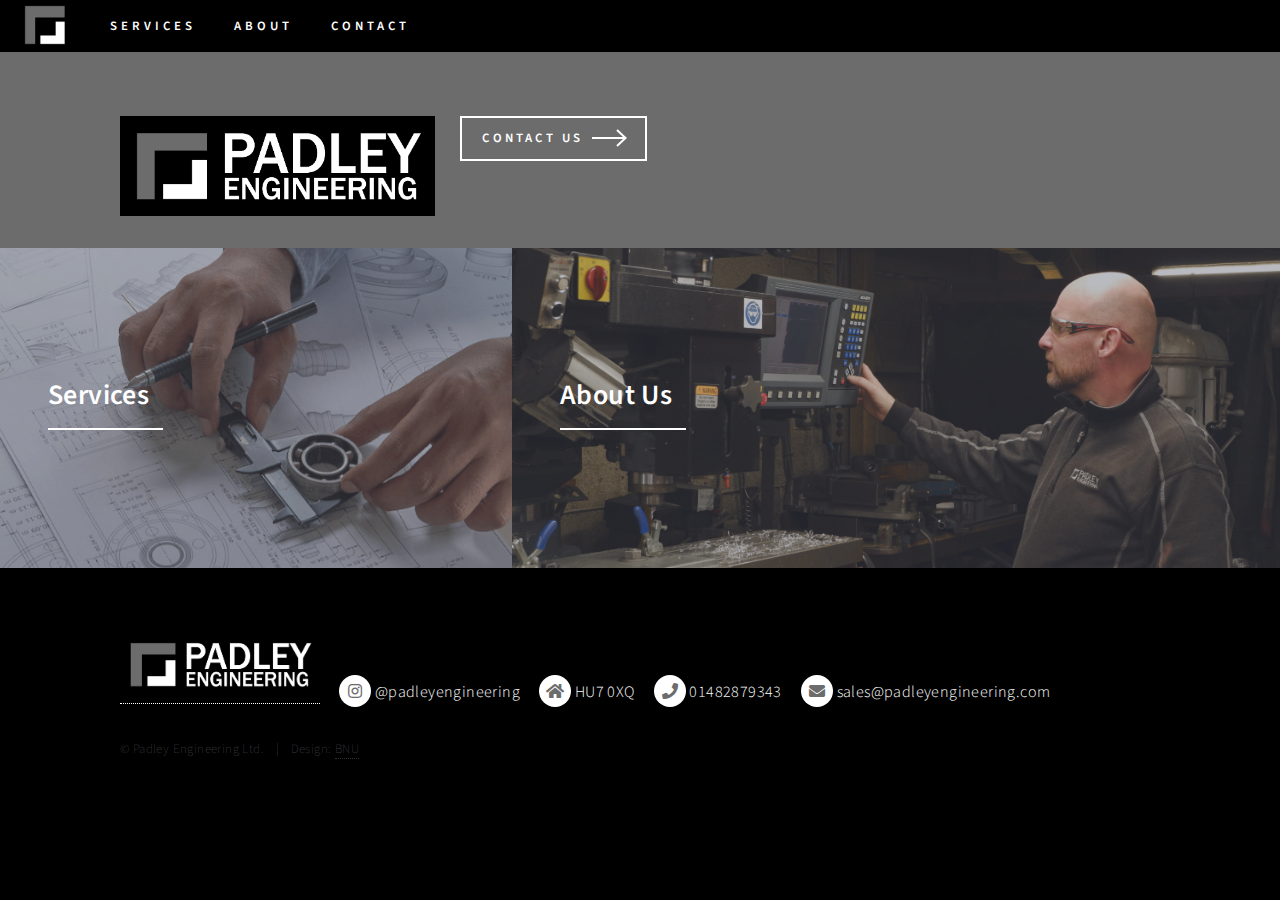
<file: index.html>
<!DOCTYPE HTML>
<html>
	<head>
		<title>Padley Engineering</title>
		<meta charset="utf-8" />
		<meta name="viewport" content="width=device-width, initial-scale=1, user-scalable=no" />
		<link rel="stylesheet" href="assets/css/main.css" />
		<link rel="icon" type="image/x-icon" href="/images/favicon.png">
		<noscript><link rel="stylesheet" href="assets/css/noscript.css" /></noscript>
	</head>
	<body class="is-preload">

		<!-- Wrapper -->
			<div id="wrapper">

				<!-- Header -->
					<header id="header" class="alt style2">
						<a href="index.html" class="logo"><img src="images/favicon.png" alt="" width="auto" height="100%"></a>
						<a href="services.html" class="logo">Services</a>
						<a href="about.html" class="logo">About</a>
						<a href="contact.html" class="logo">Contact</a>
					</header>

				<!-- Main -->
					<div id="main">
						<div class="inner" href="contact.html">
							<div class="parent">
								<img src="images/logo.jpg" class="lefthome" alt=""/>
								<a href="contact.html" class="button next scrolly righthome">Contact Us</a>
							</div>
						</div>
							<section class="tiles">
								<article>
									<span class="image">
										<img src="images/Services.jpg" alt="" />
									</span>
									<header class="major">
										<h3><a href="services.html" class="link">Services</a></h3>
									</header>
								</article>
								<article>
									<span class="image">
										<img src="images/aboutus.jpg" alt="" />
									</span>
									<header class="major">
										<h3><a href="about.html" class="link">About Us</a></h3>
									</header>
								</article>
							</section>

					</div>

								<!-- Footer -->
								<footer id="footer">
									<div class="inner">

										<ul class="icons">
											<li><a href="http://www.padleyengineering.com/"><img src="images/logo.jpg" alt="" width="200" height="65"></a></li>
											<li><a href="https://www.instagram.com/padley_engineering/" class="icon brands alt fa-instagram"> @padleyengineering</a></li>
											<li><a href="contact.html" class="icon solid alt fa-home"> HU7 0XQ</a></li>
											<li><a href="tel:01482879343" class="icon solid alt fa-phone"> 01482879343</span></a></li>
											<li><a href="mailto:sales@padleyengineering.com" class="icon solid alt fa-envelope"> sales@padleyengineering.com</a></li>
										</ul>
										<ul class="copyright">
											<li>&copy; Padley Engineering Ltd.</li><li>Design: <a href="https://bnu.blue">BNU</a></li>
										</ul>
									</div>
								</footer>

			</div>

		<!-- Scripts -->
			<script src="assets/js/jquery.min.js"></script>
			<script src="assets/js/jquery.scrolly.min.js"></script>
			<script src="assets/js/jquery.scrollex.min.js"></script>
			<script src="assets/js/browser.min.js"></script>
			<script src="assets/js/breakpoints.min.js"></script>
			<script src="assets/js/util.js"></script>
			<script src="assets/js/main.js"></script>

	</body>
</html>
</file>
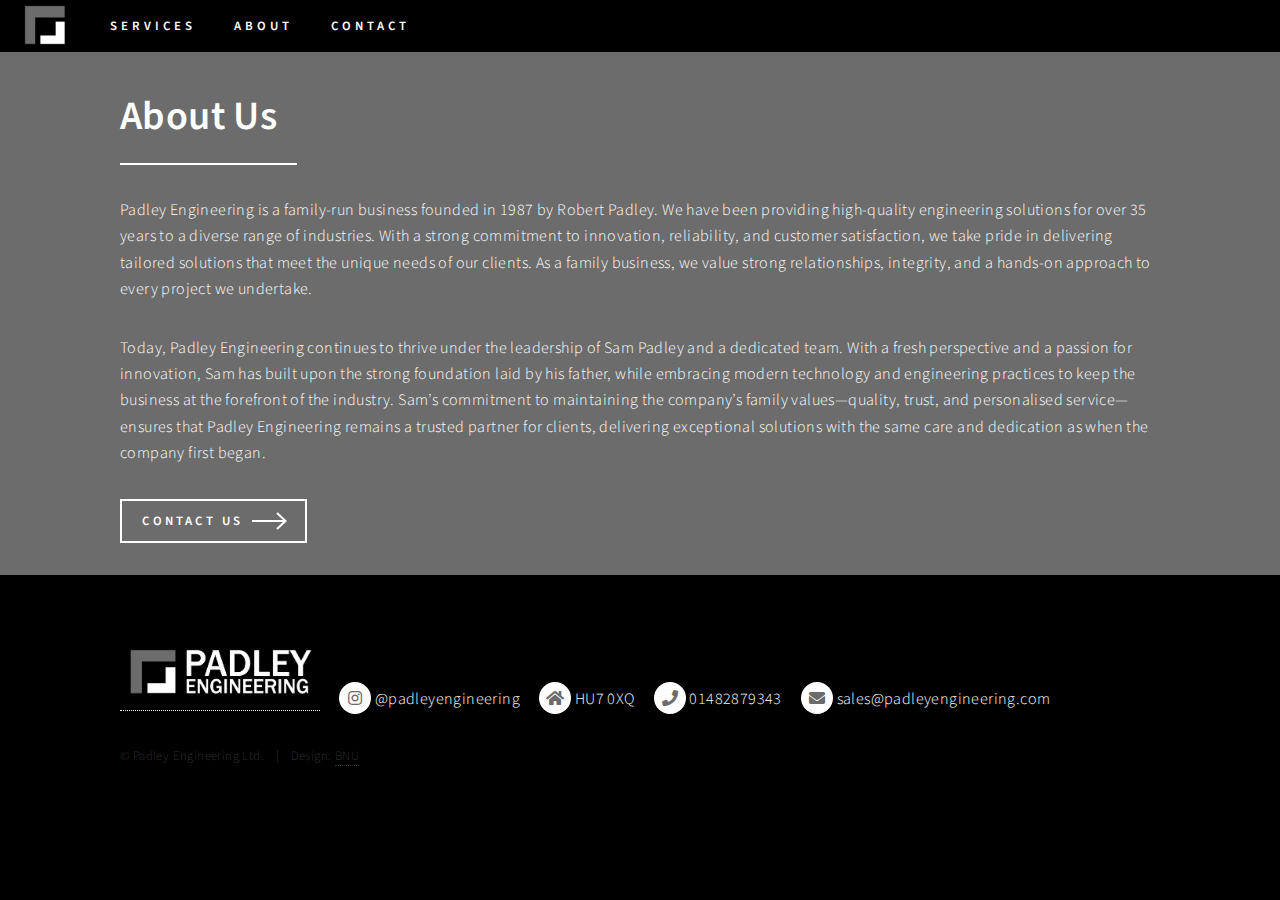
<file: about.html>
<!DOCTYPE HTML>
<html>
	<head>
		<title>Padley Engineering</title>
		<meta charset="utf-8" />
		<meta name="viewport" content="width=device-width, initial-scale=1, user-scalable=no" />
		<link rel="stylesheet" href="assets/css/main.css" />
		<link rel="icon" type="image/x-icon" href="/images/favicon.png">
		<noscript><link rel="stylesheet" href="assets/css/noscript.css" /></noscript>
	</head>
	<body class="is-preload">

		<!-- Wrapper -->
			<div id="wrapper">

				<!-- Header -->
					<header id="header" class="alt style2">
						<a href="index.html" class="logo"><img src="images/favicon.png" alt="" width="auto" height="100%"></a>
						<a href="services.html" class="logo">Services</a>
						<a href="about.html" class="logo">About</a>
						<a href="contact.html" class="logo">Contact</a>
					</header>

				<!-- Main -->
					<div id="main">

						<section id="one">
							<div class="inner">
								<header class="major">
									<h1>About Us</h1>
								</header>
								<p>Padley Engineering is a family-run business founded in 1987 by Robert Padley. We have been providing high-quality engineering solutions for over 35 years to a diverse range of industries. With a strong commitment to innovation, reliability, and customer satisfaction, we take pride in delivering tailored solutions that meet the unique needs of our clients. As a family business, we value strong relationships, integrity, and a hands-on approach to every project we undertake.</p>
								<p>Today, Padley Engineering continues to thrive under the leadership of Sam Padley and a dedicated team. With a fresh perspective and a passion for innovation, Sam has built upon the strong foundation laid by his father, while embracing modern technology and engineering practices to keep the business at the forefront of the industry. Sam’s commitment to maintaining the company’s family values—quality, trust, and personalised service—ensures that Padley Engineering remains a trusted partner for clients, delivering exceptional solutions with the same care and dedication as when the company first began.</p>
								<a href="contact.html" class="button next scrolly">Contact Us</a>
						</section>

					</div>

					<!-- Footer -->
					<footer id="footer">
						<div class="inner">

							<ul class="icons">
								<li><a href="http://www.padleyengineering.com/"><img src="images/logo.jpg" alt="" width="200" height="65"></a></li>
								<li><a href="https://www.instagram.com/padley_engineering/" class="icon brands alt fa-instagram"> @padleyengineering</a></li>
								<li><a href="contact.html" class="icon solid alt fa-home"> HU7 0XQ</a></li>
								<li><a href="tel:01482879343" class="icon solid alt fa-phone"> 01482879343</span></a></li>
								<li><a href="mailto:sales@padleyengineering.com" class="icon solid alt fa-envelope"> sales@padleyengineering.com</a></li>
							</ul>
							<ul class="copyright">
								<li>&copy; Padley Engineering Ltd.</li><li>Design: <a href="https://bnu.blue">BNU</a></li>
							</ul>
						</div>
					</footer>

			</div>

		<!-- Scripts -->
			<script src="assets/js/jquery.min.js"></script>
			<script src="assets/js/jquery.scrolly.min.js"></script>
			<script src="assets/js/jquery.scrollex.min.js"></script>
			<script src="assets/js/browser.min.js"></script>
			<script src="assets/js/breakpoints.min.js"></script>
			<script src="assets/js/util.js"></script>
			<script src="assets/js/main.js"></script>

	</body>
</html>
</file>
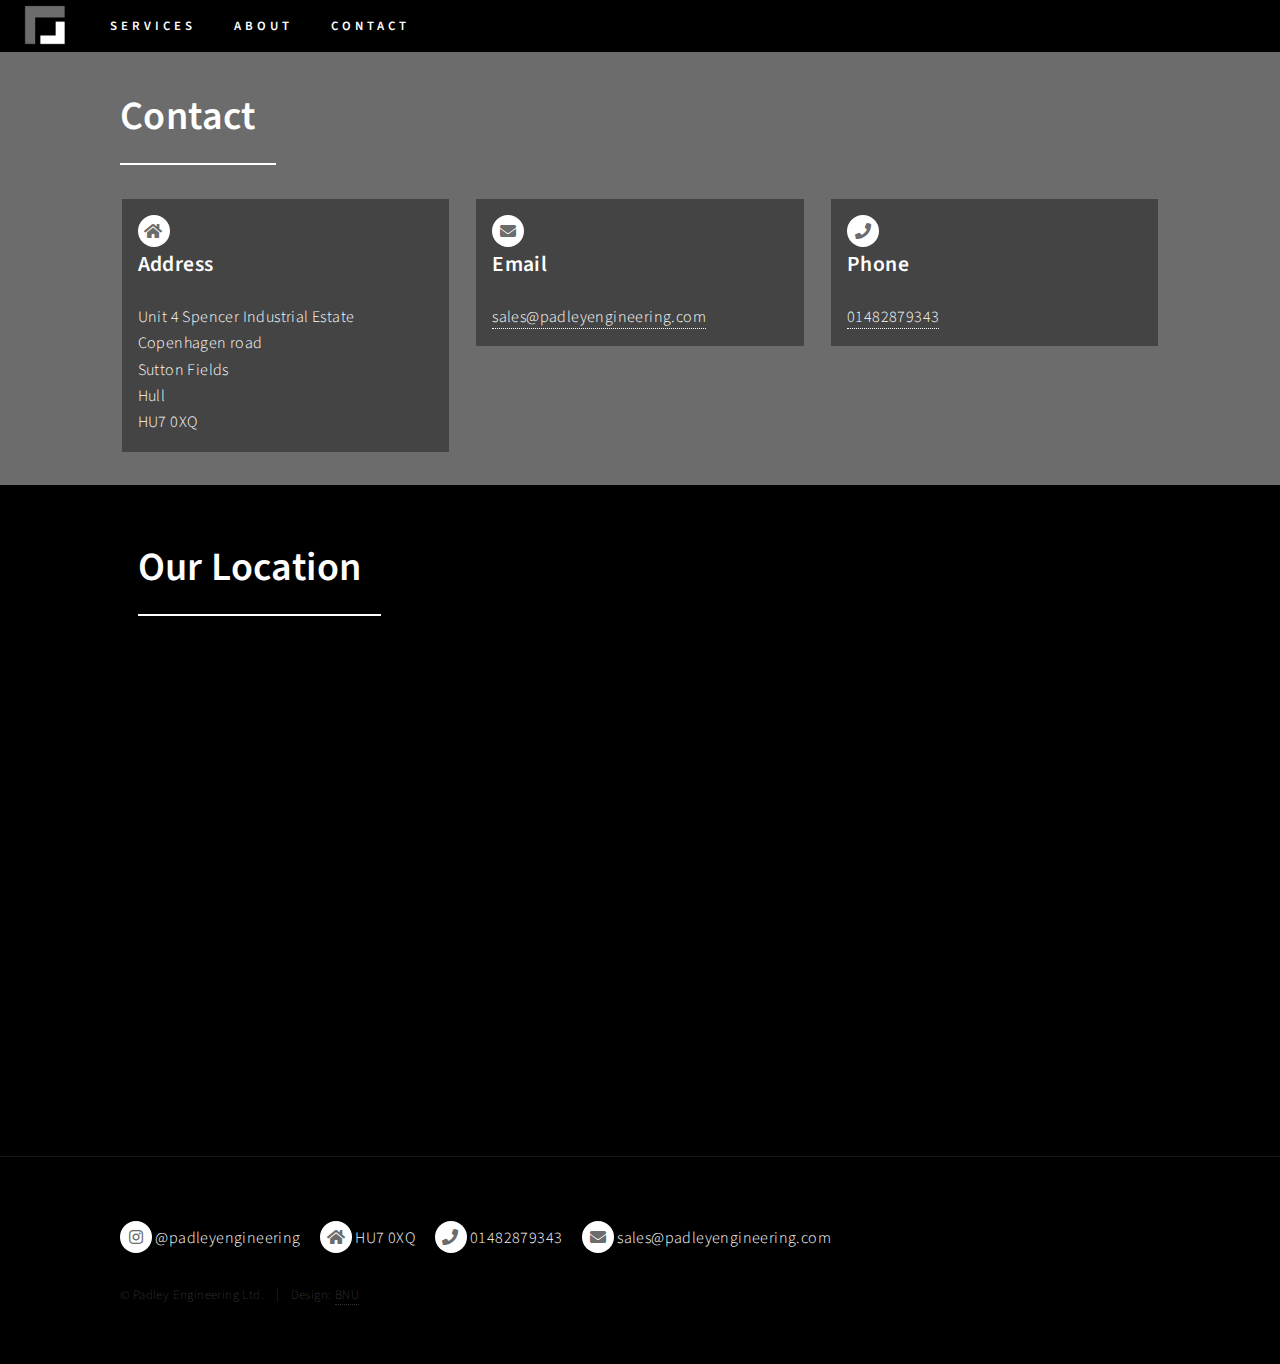
<file: contact.html>
<!DOCTYPE HTML>
<html>
	<head>
		<title>Padley Engineering</title>
		<meta charset="utf-8" />
		<meta name="viewport" content="width=device-width, initial-scale=1, user-scalable=no" />
		<link rel="stylesheet" href="assets/css/main.css" />
		<link rel="icon" type="image/x-icon" href="/images/favicon.png">
		<noscript><link rel="stylesheet" href="assets/css/noscript.css" /></noscript>
	</head>
	<body class="is-preload">

		<!-- Wrapper -->
			<div id="wrapper">

				<!-- Header -->
					<header id="header" class="alt style2">
						<a href="index.html" class="logo"><img src="images/favicon.png" alt="" width="auto" height="100%"></a>
						<a href="services.html" class="logo">Services</a>
						<a href="about.html" class="logo">About</a>
						<a href="contact.html" class="logo">Contact</a>
					</header>

				<!-- Main -->
					<div id="main">

						<!-- One -->
							<section id="one">
								<div class="inner">
									<header class="major">
										<h1>Contact</h1>
									</header>
									<div class="row">
										<div class="col-4 col-12-medium">
											<div class="lime">
												<span class="icon solid alt fa-home"></span>
												<h3>Address</h3>
												<span>Unit 4 Spencer Industrial Estate<br />
												Copenhagen road<br />
												Sutton Fields<br />
												Hull <br />
												HU7 0XQ</span>
											</div>
										</div>
										<div class="col-4 col-12-medium">
											<div class="lime">
												<span class="icon solid alt fa-envelope"></span>
												<h3>Email</h3>
												<a href="mailto:sales@padleyengineering.com">sales@padleyengineering.com</a>
											</div>
										</div>
										<div class="col-4 col-12-medium">
											<div class="lime">											
												<span class="icon solid alt fa-phone"></span>
												<h3>Phone</h3>
												<a href="tel:01482879343">01482879343</a></div>
										</div>
										
									</div>
								</div>

								
							</section>

					</div>

					<div id="main" class="alt">
						<section id="one">
							<div class="inner">
									<div class="map">
										<header class="major">
											<h1>Our Location</h1>
										</header>
										<iframe src="https://www.google.com/maps/embed?pb=!1m18!1m12!1m3!1d2959.5664864157943!2d-0.33606592269295027!3d53.77473197241665!2m3!1f0!2f0!3f0!3m2!1i1024!2i768!4f13.1!3m3!1m2!1s0x4878be5e17c13c7b%3A0xc497cafb1d3146f8!2sPadley%20Engineering%20Ltd!5e1!3m2!1sen!2suk!4v1729527886220!5m2!1sen!2suk" width="100%" height="450" style="border:0;" allowfullscreen="" loading="lazy" referrerpolicy="no-referrer-when-downgrade"></iframe>
									</div>
								</div>
						</section>
					</div>

				<!-- Footer -->
				<footer id="footer">
					<div class="inner">
						<ul class="icons">
							<li><a href="https://www.instagram.com/padleyengineering/" class="icon brands alt fa-instagram"> @padleyengineering</a></li>
							<li><a href="contact.html" class="icon solid alt fa-home"> HU7 0XQ</a></li>
							<li><a href="tel:01482879343" class="icon solid alt fa-phone"> 01482879343</span></a></li>
							<li><a href="mailto:sales@padleyengineering.com" class="icon solid alt fa-envelope"> sales@padleyengineering.com</a></li>
						</ul>
						<ul class="copyright">
							<li>&copy; Padley Engineering Ltd.</li><li>Design: <a href="https://bnu.blue">BNU</a></li>
						</ul>
					</div>
				</footer>

			</div>

		<!-- Scripts -->
			<script src="assets/js/jquery.min.js"></script>
			<script src="assets/js/jquery.scrolly.min.js"></script>
			<script src="assets/js/jquery.scrollex.min.js"></script>
			<script src="assets/js/browser.min.js"></script>
			<script src="assets/js/breakpoints.min.js"></script>
			<script src="assets/js/util.js"></script>
			<script src="assets/js/main.js"></script>

	</body>
</html>
</file>
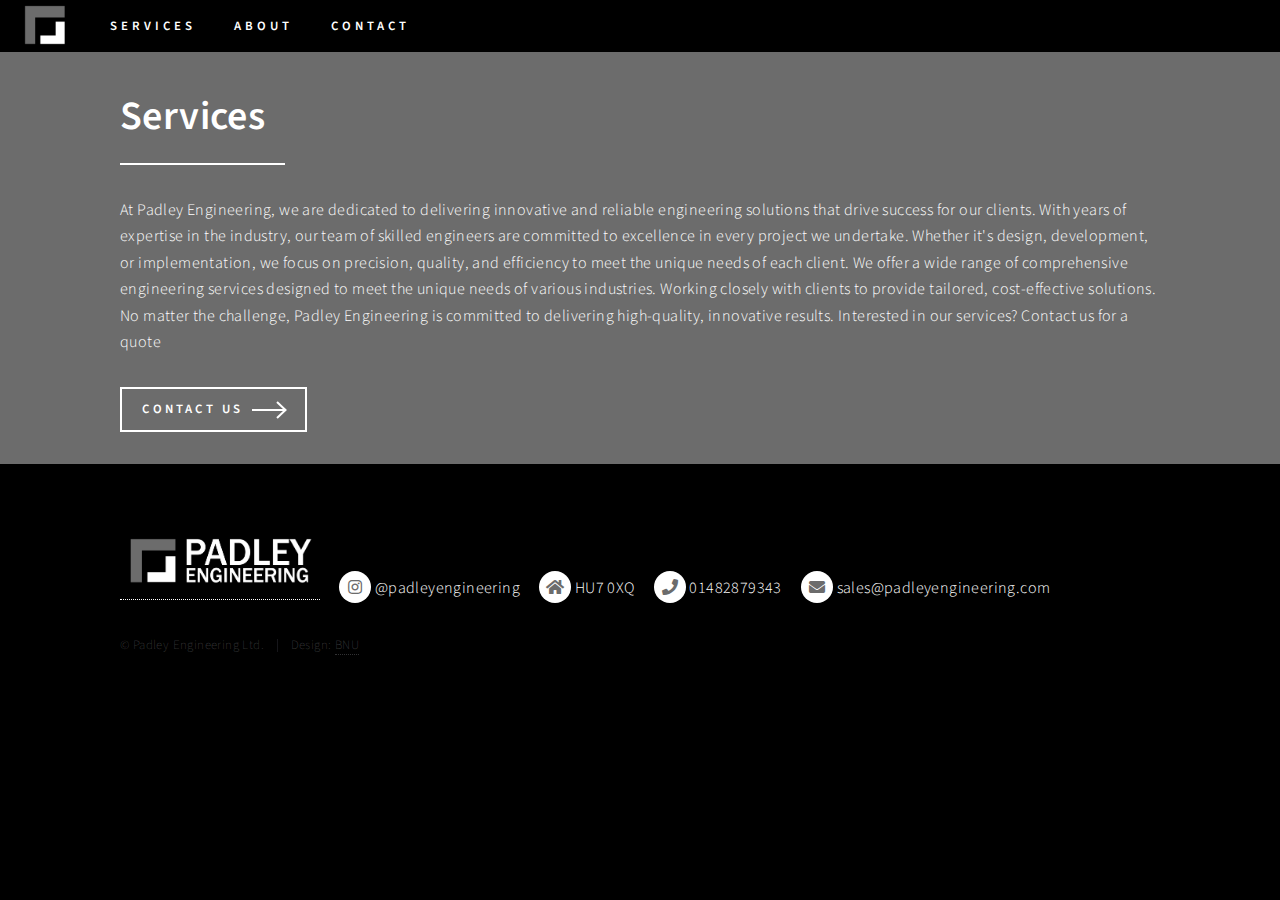
<file: services.html>
<!DOCTYPE HTML>
<html>
	<head>
		<title>Padley Engineering</title>
		<meta charset="utf-8" />
		<meta name="viewport" content="width=device-width, initial-scale=1, user-scalable=no" />
		<link rel="stylesheet" href="assets/css/main.css" />
		<link rel="icon" type="image/x-icon" href="/images/favicon.png">
		<noscript><link rel="stylesheet" href="assets/css/noscript.css" /></noscript>
	</head>
	<body class="is-preload">

		<!-- Wrapper -->
			<div id="wrapper">

				<!-- Header -->
					<header id="header" class="alt style2">
						<a href="index.html" class="logo"><img src="images/favicon.png" alt="" width="auto" height="100%"></a>
						<a href="services.html" class="logo">Services</a>
						<a href="about.html" class="logo">About</a>
						<a href="contact.html" class="logo">Contact</a>
					</header>

				<!-- Main -->
					<div id="main">

						<section id="one">
							<div class="inner">
								<header class="major">
									<h1>Services</h1>
								</header>
								<p>At Padley Engineering, we are dedicated to delivering innovative and reliable engineering solutions that drive success for our clients. With years of expertise in the industry, our team of skilled engineers are committed to excellence in every project we undertake. Whether it's design, development, or implementation, we focus on precision, quality, and efficiency to meet the unique needs of each client. We offer a wide range of comprehensive engineering services designed to meet the unique needs of various industries. Working closely with clients to provide tailored, cost-effective solutions. No matter the challenge, Padley Engineering is committed to delivering high-quality, innovative results.
									Interested in our services? Contact us for a quote</p>
								<a href="contact.html" class="button next scrolly">Contact Us</a>
						</section>

					</div>

					<!-- Footer -->
					<footer id="footer">
						<div class="inner">

							<ul class="icons">
								<li><a href="http://www.padleyengineering.com/"><img src="images/logo.jpg" alt="" width="200" height="65"></a></li>
								<li><a href="https://www.instagram.com/padley_engineering/" class="icon brands alt fa-instagram"> @padleyengineering</a></li>
								<li><a href="contact.html" class="icon solid alt fa-home"> HU7 0XQ</a></li>
								<li><a href="tel:01482879343" class="icon solid alt fa-phone"> 01482879343</span></a></li>
								<li><a href="mailto:sales@padleyengineering.com" class="icon solid alt fa-envelope"> sales@padleyengineering.com</a></li>
							</ul>
							<ul class="copyright">
								<li>&copy; Padley Engineering Ltd.</li><li>Design: <a href="https://bnu.blue">BNU</a></li>
							</ul>
						</div>
					</footer>

			</div>

		<!-- Scripts -->
			<script src="assets/js/jquery.min.js"></script>
			<script src="assets/js/jquery.scrolly.min.js"></script>
			<script src="assets/js/jquery.scrollex.min.js"></script>
			<script src="assets/js/browser.min.js"></script>
			<script src="assets/js/breakpoints.min.js"></script>
			<script src="assets/js/util.js"></script>
			<script src="assets/js/main.js"></script>

	</body>
</html>
</file>
<file: assets/css/noscript.css>
/* Banner */

	body.is-preload #banner:after {
		opacity: 0.85;
	}

	body.is-preload #banner > .inner {
		-moz-filter: none;
		-webkit-filter: none;
		-ms-filter: none;
		filter: none;
		-moz-transform: none;
		-webkit-transform: none;
		-ms-transform: none;
		transform: none;
		opacity: 1;
	}
</file>
<file: assets/css/main.css>
@import url(fontawesome-all.min.css);
@import url("https://fonts.googleapis.com/css?family=Source+Sans+Pro:300,300italic,600,600italic");

html, body, div, span, applet, object,
iframe, h1, h2, h3, h4, h5, h6, p, blockquote,
pre, a, abbr, acronym, address, big, cite,
code, del, dfn, em, img, ins, kbd, q, s, samp,
small, strike, strong, sub, sup, tt, var, b,
u, i, center, dl, dt, dd, ol, ul, li, fieldset,
form, label, legend, table, caption, tbody,
tfoot, thead, tr, th, td, article, aside,
canvas, details, embed, figure, figcaption,
footer, header, hgroup, menu, nav, output, ruby,
section, summary, time, mark, audio, video {
	margin: 0;
	padding: 0;
	border: 0;
	font-size: 100%;
	font: inherit;
	vertical-align: baseline;}

article, aside, details, figcaption, figure,
footer, header, hgroup, menu, nav, section {
	display: block;}

body {
	line-height: 1;
}

ol, ul {
	list-style: none;
}

blockquote, q {
	quotes: none;
}

	blockquote:before, blockquote:after, q:before, q:after {
		content: '';
		content: none;
	}

table {
	border-collapse: collapse;
	border-spacing: 0;
}

body {
	-webkit-text-size-adjust: none;
}

mark {
	background-color: transparent;
	color: inherit;
}

input::-moz-focus-inner {
	border: 0;
	padding: 0;
}

input, select, textarea {
	-moz-appearance: none;
	-webkit-appearance: none;
	-ms-appearance: none;
	appearance: none;
}

/* Basic */

	@-ms-viewport {
		width: device-width;
	}

	body {
		-ms-overflow-style: scrollbar;
	}

	@media screen and (max-width: 480px) {

		html, body {
			min-width: 320px;
		}

	}

	html {
		box-sizing: border-box;
	}

	*, *:before, *:after {
		box-sizing: inherit;
	}

	body {
		background: #000000;
	}

		body.is-preload *, body.is-preload *:before, body.is-preload *:after {
			-moz-animation: none !important;
			-webkit-animation: none !important;
			-ms-animation: none !important;
			animation: none !important;
			-moz-transition: none !important;
			-webkit-transition: none !important;
			-ms-transition: none !important;
			transition: none !important;
		}

/* Type */

	body, input, select, textarea {
		color: #ffffff;
		font-family: "Source Sans Pro", Helvetica, sans-serif;
		font-size: 17pt;
		font-weight: 300;
		letter-spacing: 0.025em;
		line-height: 1.65;
	}

		@media screen and (max-width: 1680px) {

			body, input, select, textarea {
				font-size: 14pt;
			}

		}

		@media screen and (max-width: 1280px) {

			body, input, select, textarea {
				font-size: 12pt;
			}

		}

		@media screen and (max-width: 360px) {

			body, input, select, textarea {
				font-size: 11pt;
			}

		}

	a {
		-moz-transition: color 0.2s ease-in-out, border-bottom-color 0.2s ease-in-out;
		-webkit-transition: color 0.2s ease-in-out, border-bottom-color 0.2s ease-in-out;
		-ms-transition: color 0.2s ease-in-out, border-bottom-color 0.2s ease-in-out;
		transition: color 0.2s ease-in-out, border-bottom-color 0.2s ease-in-out;
		border-bottom: dotted 1px;
		color: inherit;
		text-decoration: none;
	}

		a:hover {
			border-bottom-color: transparent;
			color: #9bf1ff !important;
		}

		a:active {
			color: #53e3fb !important;
		}

	strong, b {
		color: #ffffff;
		font-weight: 600;
	}

	em, i {
		font-style: italic;
	}

	p {
		margin: 0 0 2em 0;
	}

	h1, h2, h3, h4, h5, h6 {
		color: #ffffff;
		font-weight: 600;
		line-height: 1.65;
		margin: 0 0 1em 0;
	}

		h1 a, h2 a, h3 a, h4 a, h5 a, h6 a {
			color: inherit;
			border-bottom: 0;
		}

	h1 {
		font-size: 2.5em;
	}

	h2 {
		font-size: 1.75em;
	}

	h3 {
		font-size: 1.35em;
	}

	h4 {
		font-size: 1.1em;
	}

	h5 {
		font-size: 0.9em;
	}

	h6 {
		font-size: 0.7em;
	}

	@media screen and (max-width: 736px) {

		h1 {
			font-size: 2em;
		}

		h2 {
			font-size: 1.5em;
		}

		h3 {
			font-size: 1.25em;
		}

	}

	sub {
		font-size: 0.8em;
		position: relative;
		top: 0.5em;
	}

	sup {
		font-size: 0.8em;
		position: relative;
		top: -0.5em;
	}

	blockquote {
		border-left: solid 4px rgba(212, 212, 255, 0.1);
		font-style: italic;
		margin: 0 0 2em 0;
		padding: 0.5em 0 0.5em 2em;
	}

	code {
		background: rgba(212, 212, 255, 0.035);
		font-family: "Courier New", monospace;
		font-size: 0.9em;
		margin: 0 0.25em;
		padding: 0.25em 0.65em;
	}

	pre {
		-webkit-overflow-scrolling: touch;
		font-family: "Courier New", monospace;
		font-size: 0.9em;
		margin: 0 0 2em 0;
	}

		pre code {
			display: block;
			line-height: 1.75;
			padding: 1em 1.5em;
			overflow-x: auto;
		}

	hr {
		border: 0;
		border-bottom: solid 1px rgba(212, 212, 255, 0.1);
		margin: 2em 0;
	}

		hr.major {
			margin: 3em 0;
		}

	.align-left {
		text-align: left;
	}

	.align-center {
		text-align: center;
	}

	.align-right {
		text-align: right;
	}

/* Row */

	.row {
		display: flex;
		flex-wrap: wrap;
		box-sizing: border-box;
		align-items: stretch;
	}

		.row > * {
			box-sizing: border-box;
		}

		.row.gtr-uniform > * > :last-child {
			margin-bottom: 0;
		}

		.row.aln-left {
			justify-content: flex-start;
		}

		.row.aln-center {
			justify-content: center;
		}

		.row.aln-right {
			justify-content: flex-end;
		}

		.row.aln-top {
			align-items: flex-start;
		}

		.row.aln-middle {
			align-items: center;
		}

		.row.aln-bottom {
			align-items: flex-end;
		}

		.row > .imp {
			order: -1;
		}

		.row > .col-1 {
			width: 8.33333%;
		}

		.row > .off-1 {
			margin-left: 8.33333%;
		}

		.row > .col-2 {
			width: 16.66667%;
		}

		.row > .off-2 {
			margin-left: 16.66667%;
		}

		.row > .col-3 {
			width: 25%;
		}

		.row > .off-3 {
			margin-left: 25%;
		}

		.row > .col-4 {
			width: 33.33333%;
		}

		.row > .off-4 {
			margin-left: 33.33333%;
		}

		.row > .col-5 {
			width: 41.66667%;
		}

		.row > .off-5 {
			margin-left: 41.66667%;
		}

		.row > .col-6 {
			width: 50%;
		}

		.row > .off-6 {
			margin-left: 50%;
		}

		.row > .col-7 {
			width: 58.33333%;
		}

		.row > .off-7 {
			margin-left: 58.33333%;
		}

		.row > .col-8 {
			width: 66.66667%;
		}

		.row > .off-8 {
			margin-left: 66.66667%;
		}

		.row > .col-9 {
			width: 75%;
		}

		.row > .off-9 {
			margin-left: 75%;
		}

		.row > .col-10 {
			width: 83.33333%;
		}

		.row > .off-10 {
			margin-left: 83.33333%;
		}

		.row > .col-11 {
			width: 91.66667%;
		}

		.row > .off-11 {
			margin-left: 91.66667%;
		}

		.row > .col-12 {
			width: 100%;
		}

		.row > .off-12 {
			margin-left: 100%;
		}

		.row.gtr-0 {
			margin-top: 0;
			margin-left: 0em;
		}

			.row.gtr-0 > * {
				padding: 0 0 0 0em;
			}

			.row.gtr-0.gtr-uniform {
				margin-top: 0em;
			}

				.row.gtr-0.gtr-uniform > * {
					padding-top: 0em;
				}

		.row.gtr-25 {
			margin-top: 0;
			margin-left: -0.5em;
		}

			.row.gtr-25 > * {
				padding: 0 0 0 0.5em;
			}

			.row.gtr-25.gtr-uniform {
				margin-top: -0.5em;
			}

				.row.gtr-25.gtr-uniform > * {
					padding-top: 0.5em;
				}

		.row.gtr-50 {
			margin-top: 0;
			margin-left: -1em;
		}

			.row.gtr-50 > * {
				padding: 0 0 0 1em;
			}

			.row.gtr-50.gtr-uniform {
				margin-top: -1em;
			}

				.row.gtr-50.gtr-uniform > * {
					padding-top: 1em;
				}

		.row {
			margin-top: 0;
			margin-left: -2em;
		}

			.row > * {
				padding: 0 0 0 2em;
			}

			.row.gtr-uniform {
				margin-top: -2em;
			}

				.row.gtr-uniform > * {
					padding-top: 2em;
				}

		.row.gtr-150 {
			margin-top: 0;
			margin-left: -3em;
		}

			.row.gtr-150 > * {
				padding: 0 0 0 3em;
			}

			.row.gtr-150.gtr-uniform {
				margin-top: -3em;
			}

				.row.gtr-150.gtr-uniform > * {
					padding-top: 3em;
				}

		.row.gtr-200 {
			margin-top: 0;
			margin-left: -4em;
		}

			.row.gtr-200 > * {
				padding: 0 0 0 4em;
			}

			.row.gtr-200.gtr-uniform {
				margin-top: -4em;
			}

				.row.gtr-200.gtr-uniform > * {
					padding-top: 4em;
				}

		@media screen and (max-width: 1680px) {

			.row {
				display: flex;
				flex-wrap: wrap;
				box-sizing: border-box;
				align-items: stretch;
			}

				.row > * {
					box-sizing: border-box;
				}

				.row.gtr-uniform > * > :last-child {
					margin-bottom: 0;
				}

				.row.aln-left {
					justify-content: flex-start;
				}

				.row.aln-center {
					justify-content: center;
				}

				.row.aln-right {
					justify-content: flex-end;
				}

				.row.aln-top {
					align-items: flex-start;
				}

				.row.aln-middle {
					align-items: center;
				}

				.row.aln-bottom {
					align-items: flex-end;
				}

				.row > .imp-xlarge {
					order: -1;
				}

				.row > .col-1-xlarge {
					width: 8.33333%;
				}

				.row > .off-1-xlarge {
					margin-left: 8.33333%;
				}

				.row > .col-2-xlarge {
					width: 16.66667%;
				}

				.row > .off-2-xlarge {
					margin-left: 16.66667%;
				}

				.row > .col-3-xlarge {
					width: 25%;
				}

				.row > .off-3-xlarge {
					margin-left: 25%;
				}

				.row > .col-4-xlarge {
					width: 33.33333%;
				}

				.row > .off-4-xlarge {
					margin-left: 33.33333%;
				}

				.row > .col-5-xlarge {
					width: 41.66667%;
				}

				.row > .off-5-xlarge {
					margin-left: 41.66667%;
				}

				.row > .col-6-xlarge {
					width: 50%;
				}

				.row > .off-6-xlarge {
					margin-left: 50%;
				}

				.row > .col-7-xlarge {
					width: 58.33333%;
				}

				.row > .off-7-xlarge {
					margin-left: 58.33333%;
				}

				.row > .col-8-xlarge {
					width: 66.66667%;
				}

				.row > .off-8-xlarge {
					margin-left: 66.66667%;
				}

				.row > .col-9-xlarge {
					width: 75%;
				}

				.row > .off-9-xlarge {
					margin-left: 75%;
				}

				.row > .col-10-xlarge {
					width: 83.33333%;
				}

				.row > .off-10-xlarge {
					margin-left: 83.33333%;
				}

				.row > .col-11-xlarge {
					width: 91.66667%;
				}

				.row > .off-11-xlarge {
					margin-left: 91.66667%;
				}

				.row > .col-12-xlarge {
					width: 100%;
				}

				.row > .off-12-xlarge {
					margin-left: 100%;
				}

				.row.gtr-0 {
					margin-top: 0;
					margin-left: 0em;
				}

					.row.gtr-0 > * {
						padding: 0 0 0 0em;
					}

					.row.gtr-0.gtr-uniform {
						margin-top: 0em;
					}

						.row.gtr-0.gtr-uniform > * {
							padding-top: 0em;
						}

				.row.gtr-25 {
					margin-top: 0;
					margin-left: -0.5em;
				}

					.row.gtr-25 > * {
						padding: 0 0 0 0.5em;
					}

					.row.gtr-25.gtr-uniform {
						margin-top: -0.5em;
					}

						.row.gtr-25.gtr-uniform > * {
							padding-top: 0.5em;
						}

				.row.gtr-50 {
					margin-top: 0;
					margin-left: -1em;
				}

					.row.gtr-50 > * {
						padding: 0 0 0 1em;
					}

					.row.gtr-50.gtr-uniform {
						margin-top: -1em;
					}

						.row.gtr-50.gtr-uniform > * {
							padding-top: 1em;
						}

				.row {
					margin-top: 0;
					margin-left: -2em;
				}

					.row > * {
						padding: 0 0 0 2em;
					}

					.row.gtr-uniform {
						margin-top: -2em;
					}

						.row.gtr-uniform > * {
							padding-top: 2em;
						}

				.row.gtr-150 {
					margin-top: 0;
					margin-left: -3em;
				}

					.row.gtr-150 > * {
						padding: 0 0 0 3em;
					}

					.row.gtr-150.gtr-uniform {
						margin-top: -3em;
					}

						.row.gtr-150.gtr-uniform > * {
							padding-top: 3em;
						}

				.row.gtr-200 {
					margin-top: 0;
					margin-left: -4em;
				}

					.row.gtr-200 > * {
						padding: 0 0 0 4em;
					}

					.row.gtr-200.gtr-uniform {
						margin-top: -4em;
					}

						.row.gtr-200.gtr-uniform > * {
							padding-top: 4em;
						}

		}

		@media screen and (max-width: 1280px) {

			.row {
				display: flex;
				flex-wrap: wrap;
				box-sizing: border-box;
				align-items: stretch;
			}

				.row > * {
					box-sizing: border-box;
				}

				.row.gtr-uniform > * > :last-child {
					margin-bottom: 0;
				}

				.row.aln-left {
					justify-content: flex-start;
				}

				.row.aln-center {
					justify-content: center;
				}

				.row.aln-right {
					justify-content: flex-end;
				}

				.row.aln-top {
					align-items: flex-start;
				}

				.row.aln-middle {
					align-items: center;
				}

				.row.aln-bottom {
					align-items: flex-end;
				}

				.row > .imp-large {
					order: -1;
				}

				.row > .col-1-large {
					width: 8.33333%;
				}

				.row > .off-1-large {
					margin-left: 8.33333%;
				}

				.row > .col-2-large {
					width: 16.66667%;
				}

				.row > .off-2-large {
					margin-left: 16.66667%;
				}

				.row > .col-3-large {
					width: 25%;
				}

				.row > .off-3-large {
					margin-left: 25%;
				}

				.row > .col-4-large {
					width: 33.33333%;
				}

				.row > .off-4-large {
					margin-left: 33.33333%;
				}

				.row > .col-5-large {
					width: 41.66667%;
				}

				.row > .off-5-large {
					margin-left: 41.66667%;
				}

				.row > .col-6-large {
					width: 50%;
				}

				.row > .off-6-large {
					margin-left: 50%;
				}

				.row > .col-7-large {
					width: 58.33333%;
				}

				.row > .off-7-large {
					margin-left: 58.33333%;
				}

				.row > .col-8-large {
					width: 66.66667%;
				}

				.row > .off-8-large {
					margin-left: 66.66667%;
				}

				.row > .col-9-large {
					width: 75%;
				}

				.row > .off-9-large {
					margin-left: 75%;
				}

				.row > .col-10-large {
					width: 83.33333%;
				}

				.row > .off-10-large {
					margin-left: 83.33333%;
				}

				.row > .col-11-large {
					width: 91.66667%;
				}

				.row > .off-11-large {
					margin-left: 91.66667%;
				}

				.row > .col-12-large {
					width: 100%;
				}

				.row > .off-12-large {
					margin-left: 100%;
				}

				.row.gtr-0 {
					margin-top: 0;
					margin-left: 0em;
				}

					.row.gtr-0 > * {
						padding: 0 0 0 0em;
					}

					.row.gtr-0.gtr-uniform {
						margin-top: 0em;
					}

						.row.gtr-0.gtr-uniform > * {
							padding-top: 0em;
						}

				.row.gtr-25 {
					margin-top: 0;
					margin-left: -0.375em;
				}

					.row.gtr-25 > * {
						padding: 0 0 0 0.375em;
					}

					.row.gtr-25.gtr-uniform {
						margin-top: -0.375em;
					}

						.row.gtr-25.gtr-uniform > * {
							padding-top: 0.375em;
						}

				.row.gtr-50 {
					margin-top: 0;
					margin-left: -0.75em;
				}

					.row.gtr-50 > * {
						padding: 0 0 0 0.75em;
					}

					.row.gtr-50.gtr-uniform {
						margin-top: -0.75em;
					}

						.row.gtr-50.gtr-uniform > * {
							padding-top: 0.75em;
						}

				.row {
					margin-top: 0;
					margin-left: -1.5em;
				}

					.row > * {
						padding: 0 0 0 1.5em;
					}

					.row.gtr-uniform {
						margin-top: -1.5em;
					}

						.row.gtr-uniform > * {
							padding-top: 1.5em;
						}

				.row.gtr-150 {
					margin-top: 0;
					margin-left: -2.25em;
				}

					.row.gtr-150 > * {
						padding: 0 0 0 2.25em;
					}

					.row.gtr-150.gtr-uniform {
						margin-top: -2.25em;
					}

						.row.gtr-150.gtr-uniform > * {
							padding-top: 2.25em;
						}

				.row.gtr-200 {
					margin-top: 0;
					margin-left: -3em;
				}

					.row.gtr-200 > * {
						padding: 0 0 0 3em;
					}

					.row.gtr-200.gtr-uniform {
						margin-top: -3em;
					}

						.row.gtr-200.gtr-uniform > * {
							padding-top: 3em;
						}

		}

		@media screen and (max-width: 980px) {

			.row {
				display: flex;
				flex-wrap: wrap;
				box-sizing: border-box;
				align-items: stretch;
			}

				.row > * {
					box-sizing: border-box;
				}

				.row.gtr-uniform > * > :last-child {
					margin-bottom: 0;
				}

				.row.aln-left {
					justify-content: flex-start;
				}

				.row.aln-center {
					justify-content: center;
				}

				.row.aln-right {
					justify-content: flex-end;
				}

				.row.aln-top {
					align-items: flex-start;
				}

				.row.aln-middle {
					align-items: center;
				}

				.row.aln-bottom {
					align-items: flex-end;
				}

				.row > .imp-medium {
					order: -1;
				}

				.row > .col-1-medium {
					width: 8.33333%;
				}

				.row > .off-1-medium {
					margin-left: 8.33333%;
				}

				.row > .col-2-medium {
					width: 16.66667%;
				}

				.row > .off-2-medium {
					margin-left: 16.66667%;
				}

				.row > .col-3-medium {
					width: 25%;
				}

				.row > .off-3-medium {
					margin-left: 25%;
				}

				.row > .col-4-medium {
					width: 33.33333%;
				}

				.row > .off-4-medium {
					margin-left: 33.33333%;
				}

				.row > .col-5-medium {
					width: 41.66667%;
				}

				.row > .off-5-medium {
					margin-left: 41.66667%;
				}

				.row > .col-6-medium {
					width: 50%;
				}

				.row > .off-6-medium {
					margin-left: 50%;
				}

				.row > .col-7-medium {
					width: 58.33333%;
				}

				.row > .off-7-medium {
					margin-left: 58.33333%;
				}

				.row > .col-8-medium {
					width: 66.66667%;
				}

				.row > .off-8-medium {
					margin-left: 66.66667%;
				}

				.row > .col-9-medium {
					width: 75%;
				}

				.row > .off-9-medium {
					margin-left: 75%;
				}

				.row > .col-10-medium {
					width: 83.33333%;
				}

				.row > .off-10-medium {
					margin-left: 83.33333%;
				}

				.row > .col-11-medium {
					width: 91.66667%;
				}

				.row > .off-11-medium {
					margin-left: 91.66667%;
				}

				.row > .col-12-medium {
					width: 100%;
				}

				.row > .off-12-medium {
					margin-left: 100%;
				}

				.row.gtr-0 {
					margin-top: 0;
					margin-left: 0em;
				}

					.row.gtr-0 > * {
						padding: 0 0 0 0em;
					}

					.row.gtr-0.gtr-uniform {
						margin-top: 0em;
					}

						.row.gtr-0.gtr-uniform > * {
							padding-top: 0em;
						}

				.row.gtr-25 {
					margin-top: 0;
					margin-left: -0.375em;
				}

					.row.gtr-25 > * {
						padding: 0 0 0 0.375em;
					}

					.row.gtr-25.gtr-uniform {
						margin-top: -0.375em;
					}

						.row.gtr-25.gtr-uniform > * {
							padding-top: 0.375em;
						}

				.row.gtr-50 {
					margin-top: 0;
					margin-left: -0.75em;
				}

					.row.gtr-50 > * {
						padding: 0 0 0 0.75em;
					}

					.row.gtr-50.gtr-uniform {
						margin-top: -0.75em;
					}

						.row.gtr-50.gtr-uniform > * {
							padding-top: 0.75em;
						}

				.row {
					margin-top: 0;
					margin-left: -1.5em;
				}

					.row > * {
						padding: 0 0 0 1.5em;
					}

					.row.gtr-uniform {
						margin-top: -1.5em;
					}

						.row.gtr-uniform > * {
							padding-top: 1.5em;
						}

				.row.gtr-150 {
					margin-top: 0;
					margin-left: -2.25em;
				}

					.row.gtr-150 > * {
						padding: 0 0 0 2.25em;
					}

					.row.gtr-150.gtr-uniform {
						margin-top: -2.25em;
					}

						.row.gtr-150.gtr-uniform > * {
							padding-top: 2.25em;
						}

				.row.gtr-200 {
					margin-top: 0;
					margin-left: -3em;
				}

					.row.gtr-200 > * {
						padding: 0 0 0 3em;
					}

					.row.gtr-200.gtr-uniform {
						margin-top: -3em;
					}

						.row.gtr-200.gtr-uniform > * {
							padding-top: 3em;
						}

		}

		@media screen and (max-width: 736px) {

			.row {
				display: flex;
				flex-wrap: wrap;
				box-sizing: border-box;
				align-items: stretch;
			}

				.row > * {
					box-sizing: border-box;
				}

				.row.gtr-uniform > * > :last-child {
					margin-bottom: 0;
				}

				.row.aln-left {
					justify-content: flex-start;
				}

				.row.aln-center {
					justify-content: center;
				}

				.row.aln-right {
					justify-content: flex-end;
				}

				.row.aln-top {
					align-items: flex-start;
				}

				.row.aln-middle {
					align-items: center;
				}

				.row.aln-bottom {
					align-items: flex-end;
				}

				.row > .imp-small {
					order: -1;
				}

				.row > .col-1-small {
					width: 8.33333%;
				}

				.row > .off-1-small {
					margin-left: 8.33333%;
				}

				.row > .col-2-small {
					width: 16.66667%;
				}

				.row > .off-2-small {
					margin-left: 16.66667%;
				}

				.row > .col-3-small {
					width: 25%;
				}

				.row > .off-3-small {
					margin-left: 25%;
				}

				.row > .col-4-small {
					width: 33.33333%;
				}

				.row > .off-4-small {
					margin-left: 33.33333%;
				}

				.row > .col-5-small {
					width: 41.66667%;
				}

				.row > .off-5-small {
					margin-left: 41.66667%;
				}

				.row > .col-6-small {
					width: 50%;
				}

				.row > .off-6-small {
					margin-left: 50%;
				}

				.row > .col-7-small {
					width: 58.33333%;
				}

				.row > .off-7-small {
					margin-left: 58.33333%;
				}

				.row > .col-8-small {
					width: 66.66667%;
				}

				.row > .off-8-small {
					margin-left: 66.66667%;
				}

				.row > .col-9-small {
					width: 75%;
				}

				.row > .off-9-small {
					margin-left: 75%;
				}

				.row > .col-10-small {
					width: 83.33333%;
				}

				.row > .off-10-small {
					margin-left: 83.33333%;
				}

				.row > .col-11-small {
					width: 91.66667%;
				}

				.row > .off-11-small {
					margin-left: 91.66667%;
				}

				.row > .col-12-small {
					width: 100%;
				}

				.row > .off-12-small {
					margin-left: 100%;
				}

				.row.gtr-0 {
					margin-top: 0;
					margin-left: 0em;
				}

					.row.gtr-0 > * {
						padding: 0 0 0 0em;
					}

					.row.gtr-0.gtr-uniform {
						margin-top: 0em;
					}

						.row.gtr-0.gtr-uniform > * {
							padding-top: 0em;
						}

				.row.gtr-25 {
					margin-top: 0;
					margin-left: -0.3125em;
				}

					.row.gtr-25 > * {
						padding: 0 0 0 0.3125em;
					}

					.row.gtr-25.gtr-uniform {
						margin-top: -0.3125em;
					}

						.row.gtr-25.gtr-uniform > * {
							padding-top: 0.3125em;
						}

				.row.gtr-50 {
					margin-top: 0;
					margin-left: -0.625em;
				}

					.row.gtr-50 > * {
						padding: 0 0 0 0.625em;
					}

					.row.gtr-50.gtr-uniform {
						margin-top: -0.625em;
					}

						.row.gtr-50.gtr-uniform > * {
							padding-top: 0.625em;
						}

				.row {
					margin-top: 0;
					margin-left: -1.25em;
				}

					.row > * {
						padding: 0 0 0 1.25em;
					}

					.row.gtr-uniform {
						margin-top: -1.25em;
					}

						.row.gtr-uniform > * {
							padding-top: 1.25em;
						}

				.row.gtr-150 {
					margin-top: 0;
					margin-left: -1.875em;
				}

					.row.gtr-150 > * {
						padding: 0 0 0 1.875em;
					}

					.row.gtr-150.gtr-uniform {
						margin-top: -1.875em;
					}

						.row.gtr-150.gtr-uniform > * {
							padding-top: 1.875em;
						}

				.row.gtr-200 {
					margin-top: 0;
					margin-left: -2.5em;
				}

					.row.gtr-200 > * {
						padding: 0 0 0 2.5em;
					}

					.row.gtr-200.gtr-uniform {
						margin-top: -2.5em;
					}

						.row.gtr-200.gtr-uniform > * {
							padding-top: 2.5em;
						}

		}

		@media screen and (max-width: 480px) {

			.row {
				display: flex;
				flex-wrap: wrap;
				box-sizing: border-box;
				align-items: stretch;
			}

				.row > * {
					box-sizing: border-box;
				}

				.row.gtr-uniform > * > :last-child {
					margin-bottom: 0;
				}

				.row.aln-left {
					justify-content: flex-start;
				}

				.row.aln-center {
					justify-content: center;
				}

				.row.aln-right {
					justify-content: flex-end;
				}

				.row.aln-top {
					align-items: flex-start;
				}

				.row.aln-middle {
					align-items: center;
				}

				.row.aln-bottom {
					align-items: flex-end;
				}

				.row > .imp-xsmall {
					order: -1;
				}

				.row > .col-1-xsmall {
					width: 8.33333%;
				}

				.row > .off-1-xsmall {
					margin-left: 8.33333%;
				}

				.row > .col-2-xsmall {
					width: 16.66667%;
				}

				.row > .off-2-xsmall {
					margin-left: 16.66667%;
				}

				.row > .col-3-xsmall {
					width: 25%;
				}

				.row > .off-3-xsmall {
					margin-left: 25%;
				}

				.row > .col-4-xsmall {
					width: 33.33333%;
				}

				.row > .off-4-xsmall {
					margin-left: 33.33333%;
				}

				.row > .col-5-xsmall {
					width: 41.66667%;
				}

				.row > .off-5-xsmall {
					margin-left: 41.66667%;
				}

				.row > .col-6-xsmall {
					width: 50%;
				}

				.row > .off-6-xsmall {
					margin-left: 50%;
				}

				.row > .col-7-xsmall {
					width: 58.33333%;
				}

				.row > .off-7-xsmall {
					margin-left: 58.33333%;
				}

				.row > .col-8-xsmall {
					width: 66.66667%;
				}

				.row > .off-8-xsmall {
					margin-left: 66.66667%;
				}

				.row > .col-9-xsmall {
					width: 75%;
				}

				.row > .off-9-xsmall {
					margin-left: 75%;
				}

				.row > .col-10-xsmall {
					width: 83.33333%;
				}

				.row > .off-10-xsmall {
					margin-left: 83.33333%;
				}

				.row > .col-11-xsmall {
					width: 91.66667%;
				}

				.row > .off-11-xsmall {
					margin-left: 91.66667%;
				}

				.row > .col-12-xsmall {
					width: 100%;
				}

				.row > .off-12-xsmall {
					margin-left: 100%;
				}

				.row.gtr-0 {
					margin-top: 0;
					margin-left: 0em;
				}

					.row.gtr-0 > * {
						padding: 0 0 0 0em;
					}

					.row.gtr-0.gtr-uniform {
						margin-top: 0em;
					}

						.row.gtr-0.gtr-uniform > * {
							padding-top: 0em;
						}

				.row.gtr-25 {
					margin-top: 0;
					margin-left: -0.3125em;
				}

					.row.gtr-25 > * {
						padding: 0 0 0 0.3125em;
					}

					.row.gtr-25.gtr-uniform {
						margin-top: -0.3125em;
					}

						.row.gtr-25.gtr-uniform > * {
							padding-top: 0.3125em;
						}

				.row.gtr-50 {
					margin-top: 0;
					margin-left: -0.625em;
				}

					.row.gtr-50 > * {
						padding: 0 0 0 0.625em;
					}

					.row.gtr-50.gtr-uniform {
						margin-top: -0.625em;
					}

						.row.gtr-50.gtr-uniform > * {
							padding-top: 0.625em;
						}

				.row {
					margin-top: 0;
					margin-left: -1.25em;
				}

					.row > * {
						padding: 0 0 0 1.25em;
					}

					.row.gtr-uniform {
						margin-top: -1.25em;
					}

						.row.gtr-uniform > * {
							padding-top: 1.25em;
						}

				.row.gtr-150 {
					margin-top: 0;
					margin-left: -1.875em;
				}

					.row.gtr-150 > * {
						padding: 0 0 0 1.875em;
					}

					.row.gtr-150.gtr-uniform {
						margin-top: -1.875em;
					}

						.row.gtr-150.gtr-uniform > * {
							padding-top: 1.875em;
						}

				.row.gtr-200 {
					margin-top: 0;
					margin-left: -2.5em;
				}

					.row.gtr-200 > * {
						padding: 0 0 0 2.5em;
					}

					.row.gtr-200.gtr-uniform {
						margin-top: -2.5em;
					}

						.row.gtr-200.gtr-uniform > * {
							padding-top: 2.5em;
						}

		}

/* Section/Article */

	section.special, article.special {
		text-align: center;
	}

	header.major {
		width: -moz-max-content;
		width: -webkit-max-content;
		width: -ms-max-content;
		width: max-content;
		margin-bottom: 2em;
	}

		header.major > :first-child {
			margin-bottom: 0;
			width: calc(100% + 0.5em);
		}

			header.major > :first-child:after {
				content: '';
				background-color: #ffffff;
				display: block;
				height: 2px;
				margin: 0.325em 0 0.5em 0;
				width: 100%;
			}

		header.major > p {
			font-size: 0.7em;
			font-weight: 600;
			letter-spacing: 0.25em;
			margin-bottom: 0;
			text-transform: uppercase;
		}

		body.is-ie header.major > :first-child:after {
			max-width: 9em;
		}

		body.is-ie header.major > h1:after {
			max-width: 100% !important;
		}

	@media screen and (max-width: 736px) {

		header.major > p br {
			display: none;
		}

	}

/* Form */

	form {
		margin: 0 0 2em 0;
	}

		form > :last-child {
			margin-bottom: 0;
		}

		form > .fields {
			display: -moz-flex;
			display: -webkit-flex;
			display: -ms-flex;
			display: flex;
			-moz-flex-wrap: wrap;
			-webkit-flex-wrap: wrap;
			-ms-flex-wrap: wrap;
			flex-wrap: wrap;
			width: calc(100% + 3em);
			margin: -1.5em 0 2em -1.5em;
		}

			form > .fields > .field {
				-moz-flex-grow: 0;
				-webkit-flex-grow: 0;
				-ms-flex-grow: 0;
				flex-grow: 0;
				-moz-flex-shrink: 0;
				-webkit-flex-shrink: 0;
				-ms-flex-shrink: 0;
				flex-shrink: 0;
				padding: 1.5em 0 0 1.5em;
				width: calc(100% - 1.5em);
			}

				form > .fields > .field.half {
					width: calc(50% - 0.75em);
				}

				form > .fields > .field.third {
					width: calc(100%/3 - 0.5em);
				}

				form > .fields > .field.quarter {
					width: calc(25% - 0.375em);
				}

		@media screen and (max-width: 480px) {

			form > .fields {
				width: calc(100% + 3em);
				margin: -1.5em 0 2em -1.5em;
			}

				form > .fields > .field {
					padding: 1.5em 0 0 1.5em;
					width: calc(100% - 1.5em);
				}

					form > .fields > .field.half {
						width: calc(100% - 1.5em);
					}

					form > .fields > .field.third {
						width: calc(100% - 1.5em);
					}

					form > .fields > .field.quarter {
						width: calc(100% - 1.5em);
					}

		}

	label {
		color: #ffffff;
		display: block;
		font-size: 0.8em;
		font-weight: 600;
		letter-spacing: 0.25em;
		margin: 0 0 1em 0;
		text-transform: uppercase;
	}

	input[type="text"],
	input[type="password"],
	input[type="email"],
	input[type="tel"],
	input[type="search"],
	input[type="url"],
	select,
	textarea {
		-moz-appearance: none;
		-webkit-appearance: none;
		-ms-appearance: none;
		appearance: none;
		background: rgba(212, 212, 255, 0.035);
		border: none;
		border-radius: 0;
		color: inherit;
		display: block;
		outline: 0;
		padding: 0 1em;
		text-decoration: none;
		width: 100%;
	}

		input[type="text"]:invalid,
		input[type="password"]:invalid,
		input[type="email"]:invalid,
		input[type="tel"]:invalid,
		input[type="search"]:invalid,
		input[type="url"]:invalid,
		select:invalid,
		textarea:invalid {
			box-shadow: none;
		}

		input[type="text"]:focus,
		input[type="password"]:focus,
		input[type="email"]:focus,
		input[type="tel"]:focus,
		input[type="search"]:focus,
		input[type="url"]:focus,
		select:focus,
		textarea:focus {
			border-color: #9bf1ff;
			box-shadow: 0 0 0 2px #9bf1ff;
		}

	select {
		background-image: url("data:image/svg+xml;charset=utf8,%3Csvg xmlns='http://www.w3.org/2000/svg' width='40' height='40' preserveAspectRatio='none' viewBox='0 0 40 40'%3E%3Cpath d='M9.4,12.3l10.4,10.4l10.4-10.4c0.2-0.2,0.5-0.4,0.9-0.4c0.3,0,0.6,0.1,0.9,0.4l3.3,3.3c0.2,0.2,0.4,0.5,0.4,0.9 c0,0.4-0.1,0.6-0.4,0.9L20.7,31.9c-0.2,0.2-0.5,0.4-0.9,0.4c-0.3,0-0.6-0.1-0.9-0.4L4.3,17.3c-0.2-0.2-0.4-0.5-0.4-0.9 c0-0.4,0.1-0.6,0.4-0.9l3.3-3.3c0.2-0.2,0.5-0.4,0.9-0.4S9.1,12.1,9.4,12.3z' fill='rgba(212, 212, 255, 0.1)' /%3E%3C/svg%3E");
		background-size: 1.25rem;
		background-repeat: no-repeat;
		background-position: calc(100% - 1rem) center;
		height: 2.75em;
		padding-right: 2.75em;
		text-overflow: ellipsis;
	}

		select option {
			color: #ffffff;
			background: #242943;
		}

		select:focus::-ms-value {
			background-color: transparent;
		}

		select::-ms-expand {
			display: none;
		}

	input[type="text"],
	input[type="password"],
	input[type="email"],
	input[type="tel"],
	input[type="search"],
	input[type="url"],
	select {
		height: 2.75em;
	}

	textarea {
		padding: 0.75em 1em;
	}

	input[type="checkbox"],
	input[type="radio"] {
		-moz-appearance: none;
		-webkit-appearance: none;
		-ms-appearance: none;
		appearance: none;
		display: block;
		float: left;
		margin-right: -2em;
		opacity: 0;
		width: 1em;
		z-index: -1;
	}

		input[type="checkbox"] + label,
		input[type="radio"] + label {
			text-decoration: none;
			color: #ffffff;
			cursor: pointer;
			display: inline-block;
			font-weight: 300;
			padding-left: 2.65em;
			padding-right: 0.75em;
			position: relative;
		}

			input[type="checkbox"] + label:before,
			input[type="radio"] + label:before {
				-moz-osx-font-smoothing: grayscale;
				-webkit-font-smoothing: antialiased;
				display: inline-block;
				font-style: normal;
				font-variant: normal;
				text-rendering: auto;
				line-height: 1;
				text-transform: none !important;
				font-family: 'Font Awesome 5 Free';
				font-weight: 900;
			}

			input[type="checkbox"] + label:before,
			input[type="radio"] + label:before {
				background: rgba(212, 212, 255, 0.035);
				content: '';
				display: inline-block;
				font-size: 0.8em;
				height: 2.0625em;
				left: 0;
				letter-spacing: 0;
				line-height: 2.0625em;
				position: absolute;
				text-align: center;
				top: 0;
				width: 2.0625em;
			}

		input[type="checkbox"]:checked + label:before,
		input[type="radio"]:checked + label:before {
			background: #ffffff;
			border-color: #9bf1ff;
			content: '\f00c';
			color: #242943;
		}

		input[type="checkbox"]:focus + label:before,
		input[type="radio"]:focus + label:before {
			box-shadow: 0 0 0 2px #9bf1ff;
		}

	input[type="radio"] + label:before {
		border-radius: 100%;
	}

	::-webkit-input-placeholder {
		color: rgba(244, 244, 255, 0.2) !important;
		opacity: 1.0;
	}

	:-moz-placeholder {
		color: rgba(244, 244, 255, 0.2) !important;
		opacity: 1.0;
	}

	::-moz-placeholder {
		color: rgba(244, 244, 255, 0.2) !important;
		opacity: 1.0;
	}

	:-ms-input-placeholder {
		color: rgba(244, 244, 255, 0.2) !important;
		opacity: 1.0;
	}

/* Box */

	.box {
		border: solid 1px rgba(212, 212, 255, 0.1);
		margin-bottom: 2em;
		padding: 1.5em;
	}

		.box > :last-child,
		.box > :last-child > :last-child,
		.box > :last-child > :last-child > :last-child {
			margin-bottom: 0;
		}

		.box.alt {
			border: 0;
			border-radius: 0;
			padding: 0;
		}

/* Icon */

	.icon {
		text-decoration: none;
		border-bottom: none;
		position: relative;
	}

		.icon:before {
			-moz-osx-font-smoothing: grayscale;
			-webkit-font-smoothing: antialiased;
			display: inline-block;
			font-style: normal;
			font-variant: normal;
			text-rendering: auto;
			line-height: 1;
			text-transform: none !important;
			font-family: 'Font Awesome 5 Free';
			font-weight: 400;
		}

		.icon > .label {
			display: none;
		}

		.icon:before {
			line-height: inherit;
		}

		.icon.solid:before {
			font-weight: 900;
		}

		.icon.brands:before {
			font-family: 'Font Awesome 5 Brands';
		}

		.icon.alt:before {
			background-color: #ffffff;
			border-radius: 100%;
			color: #6c6c6c;
			display: inline-block;
			height: 2em;
			line-height: 2em;
			text-align: center;
			width: 2em;
		}

	a.icon.alt:before {
		-moz-transition: background-color 0.2s ease-in-out;
		-webkit-transition: background-color 0.2s ease-in-out;
		-ms-transition: background-color 0.2s ease-in-out;
		transition: background-color 0.2s ease-in-out;
	}

	a.icon.alt:hover:before {
		background-color: #6fc3df;
	}

	a.icon.alt:active:before {
		background-color: #37a6cb;
	}

/* Image */

	.image {
		border: 0;
		display: inline-block;
		position: relative;
	}

		.image img {
			display: block;
		}

		.image.left, .image.right {
			max-width: 30%;
		}

			.image.left img, .image.right img {
				width: 100%;
			}

		.image.left {
			float: left;
			margin: 0 1.5em 1.25em 0;
			top: 0.25em;
		}

		.image.right {
			float: right;
			margin: 0 0 1.25em 1.5em;
			top: 0.25em;
		}

		.image.fit {
			display: block;
			margin: 0 0 2em 0;
			width: 100%;
		}

			.image.fit img {
				width: 100%;
			}

		.image.main {
			display: block;
			margin: 2.5em 0;
			width: 100%;
		}

			.image.main img {
				width: 100%;
			}

			@media screen and (max-width: 736px) {

				.image.main {
					margin: 1.5em 0;
				}

			}

/* List */

	ol {
		list-style: decimal;
		margin: 0 0 2em 0;
		padding-left: 1.25em;
	}

		ol li {
			padding-left: 0.25em;
		}

	ul {
		list-style: disc;
		margin: 0 0 2em 0;
		padding-left: 1em;
	}

		ul li {
			padding-left: 0.5em;
		}

		ul.alt {
			list-style: none;
			padding-left: 0;
		}

			ul.alt li {
				border-top: solid 1px rgba(212, 212, 255, 0.1);
				padding: 0.5em 0;
			}

				ul.alt li:first-child {
					border-top: 0;
					padding-top: 0;
				}

	dl {
		margin: 0 0 2em 0;
	}

		dl dt {
			display: block;
			font-weight: 600;
			margin: 0 0 1em 0;
		}

		dl dd {
			margin-left: 2em;
		}

/* Actions */

	ul.actions {
		display: -moz-flex;
		display: -webkit-flex;
		display: -ms-flex;
		display: flex;
		cursor: default;
		list-style: none;
		margin-left: -1em;
		padding-left: 0;
	}

		ul.actions li {
			padding: 0 0 0 1em;
			vertical-align: middle;
		}

		ul.actions.special {
			-moz-justify-content: center;
			-webkit-justify-content: center;
			-ms-justify-content: center;
			justify-content: center;
			width: 100%;
			margin-left: 0;
		}

			ul.actions.special li:first-child {
				padding-left: 0;
			}

		ul.actions.stacked {
			-moz-flex-direction: column;
			-webkit-flex-direction: column;
			-ms-flex-direction: column;
			flex-direction: column;
			margin-left: 0;
		}

			ul.actions.stacked li {
				padding: 1.3em 0 0 0;
			}

				ul.actions.stacked li:first-child {
					padding-top: 0;
				}

		ul.actions.fit {
			width: calc(100% + 1em);
		}

			ul.actions.fit li {
				-moz-flex-grow: 1;
				-webkit-flex-grow: 1;
				-ms-flex-grow: 1;
				flex-grow: 1;
				-moz-flex-shrink: 1;
				-webkit-flex-shrink: 1;
				-ms-flex-shrink: 1;
				flex-shrink: 1;
				width: 100%;
			}

				ul.actions.fit li > * {
					width: 100%;
				}

			ul.actions.fit.stacked {
				width: 100%;
			}

/* Icons */

	ul.icons {
		cursor: default;
		list-style: none;
		padding-left: 0;
	}

		ul.icons li {
			display: inline-block;
			padding: 0 1em 0 0;
		}

			ul.icons li:last-child {
				padding-right: 0;
			}

		@media screen and (max-width: 736px) {

			ul.icons li {
				padding: 0 0.75em 1em 0;
			}

		}

/* Pagination */

	ul.pagination {
		cursor: default;
		list-style: none;
		padding-left: 0;
	}

		ul.pagination li {
			display: inline-block;
			padding-left: 0;
			vertical-align: middle;
		}

			ul.pagination li > .page {
				-moz-transition: background-color 0.2s ease-in-out, color 0.2s ease-in-out;
				-webkit-transition: background-color 0.2s ease-in-out, color 0.2s ease-in-out;
				-ms-transition: background-color 0.2s ease-in-out, color 0.2s ease-in-out;
				transition: background-color 0.2s ease-in-out, color 0.2s ease-in-out;
				border-bottom: 0;
				display: inline-block;
				font-size: 0.8em;
				font-weight: 600;
				height: 1.5em;
				line-height: 1.5em;
				margin: 0 0.125em;
				min-width: 1.5em;
				padding: 0 0.5em;
				text-align: center;
			}

				ul.pagination li > .page.active {
					background-color: #ffffff;
					color: #242943;
				}

					ul.pagination li > .page.active:hover {
						background-color: #9bf1ff;
						color: #242943 !important;
					}

					ul.pagination li > .page.active:active {
						background-color: #53e3fb;
					}

			ul.pagination li:first-child {
				padding-right: 0.75em;
			}

			ul.pagination li:last-child {
				padding-left: 0.75em;
			}

		@media screen and (max-width: 480px) {

			ul.pagination li:nth-child(n+2):nth-last-child(n+2) {
				display: none;
			}

			ul.pagination li:first-child {
				padding-right: 0;
			}

		}

/* Table */

	.table-wrapper {
		-webkit-overflow-scrolling: touch;
		overflow-x: auto;
	}

	table {
		margin: 0 0 2em 0;
		width: 100%;
	}

		table tbody tr {
			border: solid 1px rgba(212, 212, 255, 0.1);
			border-left: 0;
			border-right: 0;
		}

			table tbody tr:nth-child(2n + 1) {
				background-color: rgba(212, 212, 255, 0.035);
			}

		table td {
			padding: 0.75em 0.75em;
		}

		table th {
			color: #ffffff;
			font-size: 0.9em;
			font-weight: 600;
			padding: 0 0.75em 0.75em 0.75em;
			text-align: left;
		}

		table thead {
			border-bottom: solid 2px rgba(212, 212, 255, 0.1);
		}

		table tfoot {
			border-top: solid 2px rgba(212, 212, 255, 0.1);
		}

		table.alt {
			border-collapse: separate;
		}

			table.alt tbody tr td {
				border: solid 1px rgba(212, 212, 255, 0.1);
				border-left-width: 0;
				border-top-width: 0;
			}

				table.alt tbody tr td:first-child {
					border-left-width: 1px;
				}

			table.alt tbody tr:first-child td {
				border-top-width: 1px;
			}

			table.alt thead {
				border-bottom: 0;
			}

			table.alt tfoot {
				border-top: 0;
			}

/* Button */

	input[type="submit"],
	input[type="reset"],
	input[type="button"],
	button,
	.button {
		-moz-appearance: none;
		-webkit-appearance: none;
		-ms-appearance: none;
		appearance: none;
		-moz-transition: background-color 0.2s ease-in-out, box-shadow 0.2s ease-in-out, color 0.2s ease-in-out;
		-webkit-transition: background-color 0.2s ease-in-out, box-shadow 0.2s ease-in-out, color 0.2s ease-in-out;
		-ms-transition: background-color 0.2s ease-in-out, box-shadow 0.2s ease-in-out, color 0.2s ease-in-out;
		transition: background-color 0.2s ease-in-out, box-shadow 0.2s ease-in-out, color 0.2s ease-in-out;
		background-color: transparent;
		border: 0;
		border-radius: 0;
		box-shadow: inset 0 0 0 2px #ffffff;
		color: #ffffff;
		cursor: pointer;
		display: inline-block;
		font-size: 0.8em;
		font-weight: 600;
		height: 3.5em;
		letter-spacing: 0.25em;
		line-height: 3.5em;
		padding: 0 1.75em;
		text-align: center;
		text-decoration: none;
		text-transform: uppercase;
		white-space: nowrap;
	}

		input[type="submit"]:hover, input[type="submit"]:active,
		input[type="reset"]:hover,
		input[type="reset"]:active,
		input[type="button"]:hover,
		input[type="button"]:active,
		button:hover,
		button:active,
		.button:hover,
		.button:active {
			box-shadow: inset 0 0 0 2px #9bf1ff;
			color: #9bf1ff;
		}

		input[type="submit"]:active,
		input[type="reset"]:active,
		input[type="button"]:active,
		button:active,
		.button:active {
			background-color: rgba(155, 241, 255, 0.1);
			box-shadow: inset 0 0 0 2px #53e3fb;
			color: #53e3fb;
		}

		input[type="submit"].icon:before,
		input[type="reset"].icon:before,
		input[type="button"].icon:before,
		button.icon:before,
		.button.icon:before {
			margin-right: 0.5em;
		}

		input[type="submit"].fit,
		input[type="reset"].fit,
		input[type="button"].fit,
		button.fit,
		.button.fit {
			width: 100%;
		}

		input[type="submit"].small,
		input[type="reset"].small,
		input[type="button"].small,
		button.small,
		.button.small {
			font-size: 0.6em;
		}

		input[type="submit"].large,
		input[type="reset"].large,
		input[type="button"].large,
		button.large,
		.button.large {
			font-size: 1.25em;
			height: 3em;
			line-height: 3em;
		}

		input[type="submit"].next,
		input[type="reset"].next,
		input[type="button"].next,
		button.next,
		.button.next {
			padding-right: 4.5em;
			position: relative;
		}

			input[type="submit"].next:before, input[type="submit"].next:after,
			input[type="reset"].next:before,
			input[type="reset"].next:after,
			input[type="button"].next:before,
			input[type="button"].next:after,
			button.next:before,
			button.next:after,
			.button.next:before,
			.button.next:after {
				-moz-transition: opacity 0.2s ease-in-out;
				-webkit-transition: opacity 0.2s ease-in-out;
				-ms-transition: opacity 0.2s ease-in-out;
				transition: opacity 0.2s ease-in-out;
				background-position: center right;
				background-repeat: no-repeat;
				background-size: 36px 24px;
				content: '';
				display: block;
				height: 100%;
				position: absolute;
				right: 1.5em;
				top: 0;
				vertical-align: middle;
				width: 36px;
			}

			input[type="submit"].next:before,
			input[type="reset"].next:before,
			input[type="button"].next:before,
			button.next:before,
			.button.next:before {
				background-image: url("data:image/svg+xml;charset=utf8,%3Csvg xmlns='http://www.w3.org/2000/svg' xmlns:xlink='http://www.w3.org/1999/xlink' width='36px' height='24px' viewBox='0 0 36 24' zoomAndPan='disable'%3E%3Cstyle%3Eline %7B stroke: %23ffffff%3B stroke-width: 2px%3B %7D%3C/style%3E%3Cline x1='0' y1='12' x2='34' y2='12' /%3E%3Cline x1='25' y1='4' x2='34' y2='12.5' /%3E%3Cline x1='25' y1='20' x2='34' y2='11.5' /%3E%3C/svg%3E");
			}

			input[type="submit"].next:after,
			input[type="reset"].next:after,
			input[type="button"].next:after,
			button.next:after,
			.button.next:after {
				background-image: url("data:image/svg+xml;charset=utf8,%3Csvg xmlns='http://www.w3.org/2000/svg' xmlns:xlink='http://www.w3.org/1999/xlink' width='36px' height='24px' viewBox='0 0 36 24' zoomAndPan='disable'%3E%3Cstyle%3Eline %7B stroke: %239bf1ff%3B stroke-width: 2px%3B %7D%3C/style%3E%3Cline x1='0' y1='12' x2='34' y2='12' /%3E%3Cline x1='25' y1='4' x2='34' y2='12.5' /%3E%3Cline x1='25' y1='20' x2='34' y2='11.5' /%3E%3C/svg%3E");
				opacity: 0;
				z-index: 1;
			}

			input[type="submit"].next:hover:after, input[type="submit"].next:active:after,
			input[type="reset"].next:hover:after,
			input[type="reset"].next:active:after,
			input[type="button"].next:hover:after,
			input[type="button"].next:active:after,
			button.next:hover:after,
			button.next:active:after,
			.button.next:hover:after,
			.button.next:active:after {
				opacity: 1;
			}

			@media screen and (max-width: 1280px) {

				input[type="submit"].next,
				input[type="reset"].next,
				input[type="button"].next,
				button.next,
				.button.next {
					padding-right: 5em;
				}

			}

		input[type="submit"].primary,
		input[type="reset"].primary,
		input[type="button"].primary,
		button.primary,
		.button.primary {
			background-color: #ffffff;
			box-shadow: none;
			color: #6c6c6c;
		}

			input[type="submit"].primary:hover, input[type="submit"].primary:active,
			input[type="reset"].primary:hover,
			input[type="reset"].primary:active,
			input[type="button"].primary:hover,
			input[type="button"].primary:active,
			button.primary:hover,
			button.primary:active,
			.button.primary:hover,
			.button.primary:active {
				background-color: #9bf1ff;
				color: #242943 !important;
			}

			input[type="submit"].primary:active,
			input[type="reset"].primary:active,
			input[type="button"].primary:active,
			button.primary:active,
			.button.primary:active {
				background-color: #53e3fb;
			}

		input[type="submit"].disabled, input[type="submit"]:disabled,
		input[type="reset"].disabled,
		input[type="reset"]:disabled,
		input[type="button"].disabled,
		input[type="button"]:disabled,
		button.disabled,
		button:disabled,
		.button.disabled,
		.button:disabled {
			pointer-events: none;
			cursor: default;
			opacity: 0.25;
		}

/* Tiles */

	.tiles {
		display: -moz-flex;
		display: -webkit-flex;
		display: -ms-flex;
		display: flex;
		-moz-flex-wrap: wrap;
		-webkit-flex-wrap: wrap;
		-ms-flex-wrap: wrap;
		flex-wrap: wrap;
		border-top: 0 !important;
	}

		.tiles + * {
			border-top: 0 !important;
		}

		.tiles article {
			-moz-align-items: center;
			-webkit-align-items: center;
			-ms-align-items: center;
			align-items: center;
			display: -moz-flex;
			display: -webkit-flex;
			display: -ms-flex;
			display: flex;
			-moz-transition: -moz-transform 0.25s ease, opacity 0.25s ease, -moz-filter 1s ease, -webkit-filter 1s ease;
			-webkit-transition: -webkit-transform 0.25s ease, opacity 0.25s ease, -webkit-filter 1s ease, -webkit-filter 1s ease;
			-ms-transition: -ms-transform 0.25s ease, opacity 0.25s ease, -ms-filter 1s ease, -webkit-filter 1s ease;
			transition: transform 0.25s ease, opacity 0.25s ease, filter 1s ease, -webkit-filter 1s ease;
			padding: 4em 4em 2em 4em ;
			background-position: center;
			background-repeat: no-repeat;
			background-size: cover;
			cursor: default;
			height: 40vh;
			max-height: 40em;
			min-height: 23em;
			overflow: hidden;
			position: relative;
			width: 40%;
		}

			.tiles article .image {
				display: none;
			}

			.tiles article header {
				position: relative;
				z-index: 3;
			}

			.tiles article h3 {
				font-size: 1.75em;
			}

				.tiles article h3 a:hover {
					color: inherit !important;
				}

			.tiles article .link.primary {
				border: 0;
				height: 100%;
				left: 0;
				position: absolute;
				top: 0;
				width: 100%;
				z-index: 4;
			}

			.tiles article:before {
				-moz-transition: opacity 0.5s ease;
				-webkit-transition: opacity 0.5s ease;
				-ms-transition: opacity 0.5s ease;
				transition: opacity 0.5s ease;
				bottom: 0;
				content: '';
				display: block;
				height: 100%;
				left: 0;
				opacity: 0.85;
				position: absolute;
				width: 100%;
				z-index: 2;
			}

			.tiles article:after {
				background-color: rgba(36, 41, 67, 0.25);
				content: '';
				display: block;
				height: 100%;
				left: 0;
				position: absolute;
				top: 0;
				width: 100%;
				z-index: 1;
			}

			.tiles article:hover:before {
				opacity: 0;
			}

			.tiles article.is-transitioning {
				-moz-transform: scale(0.95);
				-webkit-transform: scale(0.95);
				-ms-transform: scale(0.95);
				transform: scale(0.95);
				-moz-filter: blur(0.5em);
				-webkit-filter: blur(0.5em);
				-ms-filter: blur(0.5em);
				filter: blur(0.5em);
				opacity: 0;
			}

			.tiles article:nth-child(4n - 1), .tiles article:nth-child(4n - 2) {
				width: 60%;
			}

			.tiles article:nth-child(6n - 5):before {
				background-color: #84858a42;
			}

			.tiles article:nth-child(6n - 4):before {
				background-color: #84858a42;
			}

			.tiles article:nth-child(6n - 3):before {
				background-color: #84858a42;
			}

			.tiles article:nth-child(6n - 2):before {
				background-color: #84858a42;
			}

			.tiles article:nth-child(6n - 1):before {
				background-color: #84858a42;
			}

			.tiles article:nth-child(6n):before {
				background-color: #84858a42;
			}

		@media screen and (max-width: 1280px) {

			.tiles article {
				padding: 4em 3em 2em 3em ;
				height: 30vh;
				max-height: 30em;
				min-height: 20em;
			}

		}

		@media screen and (max-width: 980px) {

			.tiles article {
				width: 50% !important;
			}

		}

		@media screen and (max-width: 736px) {

			.tiles article {
				padding: 3em 1.5em 1em 1.5em ;
				height: 16em;
				max-height: none;
				min-height: 0;
			}

				.tiles article h3 {
					font-size: 1.5em;
				}

		}

		@media screen and (max-width: 480px) {

			.tiles {
				display: block;
			}

				.tiles article {
					height: 16em;
					width: 100% !important;
				}

		}

/* Contact Method */

	.contact-method {
		margin: 0 0 2em 0;
		padding-left: 3.25em;
		position: relative;
	}

		.contact-method .icon {
			left: 0;
			position: absolute;
			top: 0;
		}

		.contact-method h3 {
			margin: 0 0 0.5em 0;
		}

/* Spotlights */

	.spotlights {
		border-top: 0 !important;
	}

		.spotlights + * {
			border-top: 0 !important;
		}

		.spotlights > section {
			display: -moz-flex;
			display: -webkit-flex;
			display: -ms-flex;
			display: flex;
			-moz-flex-direction: row;
			-webkit-flex-direction: row;
			-ms-flex-direction: row;
			flex-direction: row;
			background-color: #2e3450;
		}

			.spotlights > section > .image {
				background-position: center center;
				background-size: cover;
				border-radius: 0;
				display: block;
				position: relative;
				width: 30%;
			}

				.spotlights > section > .image img {
					border-radius: 0;
					display: block;
					width: 100%;
				}

				.spotlights > section > .image:before {
					background: rgba(36, 41, 67, 0.9);
					content: '';
					display: block;
					height: 100%;
					left: 0;
					opacity: 0;
					position: absolute;
					top: 0;
					width: 100%;
				}

			.spotlights > section > .content {
				display: -moz-flex;
				display: -webkit-flex;
				display: -ms-flex;
				display: flex;
				-moz-flex-direction: column;
				-webkit-flex-direction: column;
				-ms-flex-direction: column;
				flex-direction: column;
				-moz-justify-content: center;
				-webkit-justify-content: center;
				-ms-justify-content: center;
				justify-content: center;
				-moz-align-items: center;
				-webkit-align-items: center;
				-ms-align-items: center;
				align-items: center;
				padding: 2em 3em 0.1em 3em ;
				width: 70%;
			}

				.spotlights > section > .content > .inner {
					margin: 0 auto;
					max-width: 100%;
					width: 65em;
				}

			.spotlights > section:nth-child(2n) {
				-moz-flex-direction: row-reverse;
				-webkit-flex-direction: row-reverse;
				-ms-flex-direction: row-reverse;
				flex-direction: row-reverse;
				background-color: #333856;
			}

				.spotlights > section:nth-child(2n) > .content {
					-moz-align-items: -moz-flex-end;
					-webkit-align-items: -webkit-flex-end;
					-ms-align-items: -ms-flex-end;
					align-items: flex-end;
				}

		@media screen and (max-width: 1680px) {

			.spotlights > section > .image {
				width: 40%;
			}

			.spotlights > section > .content {
				width: 60%;
			}

		}

		@media screen and (max-width: 1280px) {

			.spotlights > section > .image {
				width: 45%;
			}

			.spotlights > section > .content {
				width: 55%;
			}

		}

		@media screen and (max-width: 980px) {

			.spotlights > section {
				display: block;
			}

				.spotlights > section > .image {
					width: 100%;
				}

				.spotlights > section > .content {
					padding: 4em 3em 2em 3em ;
					width: 100%;
				}

		}

		@media screen and (max-width: 736px) {

			.spotlights > section > .content {
				padding: 3em 1.5em 1em 1.5em ;
			}

		}

/* Header */

	#header {
		display: -moz-flex;
		display: -webkit-flex;
		display: -ms-flex;
		display: flex;
		background-color: #2a2f4a;
		box-shadow: 0 0 0.25em 0 rgba(0, 0, 0, 0.15);
		cursor: default;
		font-weight: 600;
		height: 3.25em;
		left: 0;
		letter-spacing: 0.25em;
		line-height: 3.25em;
		margin: 0;
		position: fixed;
		text-transform: uppercase;
		top: 0;
		width: 100%;
		z-index: 10000;
		position: sticky;
	}

		#header .logo {
			border: 0;
			display: inline-block;
			font-size: 0.8em;
			height: inherit;
			line-height: inherit;
			padding: 0 1.5em;
		}

			#header .logo strong {
				background-color: #070707;
				color: #fafafa;
				display: inline-block;
				line-height: 1.65em;
				margin-right: 0.325em;
				padding: 0 0.125em 0 0.375em;
			}

			#header .logo:hover strong {
				background-color: #6c6c6c;
			}

			#header .logo:active strong {
				background-color: #9ceaf8;
			}

		#header nav {
			display: -moz-flex;
			display: -webkit-flex;
			display: -ms-flex;
			display: flex;
			-moz-justify-content: -moz-flex-end;
			-webkit-justify-content: -webkit-flex-end;
			-ms-justify-content: -ms-flex-end;
			justify-content: flex-end;
			-moz-flex-grow: 1;
			-webkit-flex-grow: 1;
			-ms-flex-grow: 1;
			flex-grow: 1;
			height: inherit;
			line-height: inherit;
		}


		#header.alt {
			-moz-animation: none;
			-webkit-animation: none;
			-ms-animation: none;
			animation: none;
			background-color: black;
			box-shadow: none;
		}

			#header.alt.style1 .logo strong {
				color: #6fc3df;
			}

			#header.alt.style2 .logo strong {
				color: #ffffff;
			}

			#header.alt.style3 .logo strong {
				color: #ec8d81;
			}

			#header.alt.style4 .logo strong {
				color: #e7b788;
			}

			#header.alt.style5 .logo strong {
				color: #8ea9e8;
			}

			#header.alt.style6 .logo strong {
				color: #87c5a4;
			}

		body.is-preload #header.alt {
			opacity: 100;
		}

		@media screen and (max-width: 1680px) {

			#header nav a[href="#menu"] {
				padding-right: 3.75em !important;
			}

				#header nav a[href="#menu"]:last-child {
					padding-right: 4.25em !important;
				}

		}

		@media screen and (max-width: 1280px) {

			#header nav a[href="#menu"] {
				padding-right: 4em !important;
			}

				#header nav a[href="#menu"]:last-child {
					padding-right: 4.5em !important;
				}

		}

		@media screen and (max-width: 736px) {

			#header {
				height: 2.75em;
				line-height: 2.75em;
			}

				#header .logo {
					padding: 0 1em;
				}

				#header nav a {
					padding: 0 0.5em;
				}

					#header nav a:last-child {
						padding-right: 1em;
					}

					#header nav a[href="#menu"] {
						padding-right: 3.25em !important;
					}

						#header nav a[href="#menu"]:before, #header nav a[href="#menu"]:after {
							right: 0.75em;
						}

						#header nav a[href="#menu"]:last-child {
							padding-right: 4em !important;
						}

							#header nav a[href="#menu"]:last-child:before, #header nav a[href="#menu"]:last-child:after {
								right: 1.5em;
							}

		}

		@media screen and (max-width: 480px) {

			#header .logo span {
				display: none;
			}

			#header nav a[href="#menu"] {
				overflow: hidden;
				padding-right: 0 !important;
				text-indent: 5em;
				white-space: nowrap;
				width: 5em;
			}

				#header nav a[href="#menu"]:before, #header nav a[href="#menu"]:after {
					right: 0;
					width: inherit;
				}

				#header nav a[href="#menu"]:last-child:before, #header nav a[href="#menu"]:last-child:after {
					width: 4em;
					right: 0;
				}

		}

/* Banner */

	#banner {
		-moz-align-items: center;
		-webkit-align-items: center;
		-ms-align-items: center;
		align-items: center;
		display: -moz-flex;
		display: -webkit-flex;
		display: -ms-flex;
		display: flex;
		padding: 6em 0 2em 0 ;
		background-position: center;
		background-repeat: no-repeat;
		background-size: cover;
		border-bottom: 0 !important;
		cursor: default;
		height: 60vh;
		margin-bottom: -3.25em;
		max-height: 32em;
		min-height: 22em;
		position: relative;
		top: -3.25em;
	}

		#banner:after {
			-moz-transition: opacity 2.5s ease;
			-webkit-transition: opacity 2.5s ease;
			-ms-transition: opacity 2.5s ease;
			transition: opacity 2.5s ease;
			-moz-transition-delay: 0.75s;
			-webkit-transition-delay: 0.75s;
			-ms-transition-delay: 0.75s;
			transition-delay: 0.75s;
			pointer-events: none;
			background-color: #242943;
			content: '';
			display: block;
			height: 100%;
			left: 0;
			opacity: 0.85;
			position: absolute;
			top: 0;
			width: 100%;
			z-index: 1;
		}

		#banner h1 {
			font-size: 3.25em;
		}

		#banner > .inner {
			-moz-transition: opacity 1.5s ease, -moz-transform 0.5s ease-out, -moz-filter 0.5s ease, -webkit-filter 0.5s ease;
			-webkit-transition: opacity 1.5s ease, -webkit-transform 0.5s ease-out, -webkit-filter 0.5s ease, -webkit-filter 0.5s ease;
			-ms-transition: opacity 1.5s ease, -ms-transform 0.5s ease-out, -ms-filter 0.5s ease, -webkit-filter 0.5s ease;
			transition: opacity 1.5s ease, transform 0.5s ease-out, filter 0.5s ease, -webkit-filter 0.5s ease;
			padding: 0 !important;
			position: relative;
			z-index: 2;
		}

			#banner > .inner .image {
				display: none;
			}

			#banner > .inner header {
				width: auto;
			}

				#banner > .inner header > :first-child {
					width: auto;
				}

					#banner > .inner header > :first-child:after {
						max-width: 100%;
					}

			#banner > .inner .content {
				display: -moz-flex;
				display: -webkit-flex;
				display: -ms-flex;
				display: flex;
				-moz-align-items: center;
				-webkit-align-items: center;
				-ms-align-items: center;
				align-items: center;
				margin: 0 0 2em 0;
			}

				#banner > .inner .content > * {
					margin-right: 1.5em;
					margin-bottom: 0;
				}

				#banner > .inner .content > :last-child {
					margin-right: 0;
				}

				#banner > .inner .content p {
					font-size: 0.7em;
					font-weight: 600;
					letter-spacing: 0.25em;
					text-transform: uppercase;
				}

		#banner.major {
			height: 75vh;
			min-height: 30em;
			max-height: 50em;
		}

			#banner.major.alt {
				opacity: 0.75;
			}

		#banner.style1:after {
			background-color: #6fc3df;
		}

		#banner.style2:after {
			background-color: #8d82c4;
		}

		#banner.style3:after {
			background-color: #ec8d81;
		}

		#banner.style4:after {
			background-color: #e7b788;
		}

		#banner.style5:after {
			background-color: #8ea9e8;
		}

		#banner.style6:after {
			background-color: #87c5a4;
		}

		body.is-preload #banner:after {
			opacity: 1.0;
		}

		body.is-preload #banner > .inner {
			-moz-filter: blur(0.125em);
			-webkit-filter: blur(0.125em);
			-ms-filter: blur(0.125em);
			filter: blur(0.125em);
			-moz-transform: translateX(-0.5em);
			-webkit-transform: translateX(-0.5em);
			-ms-transform: translateX(-0.5em);
			transform: translateX(-0.5em);
			opacity: 0;
		}

		@media screen and (max-width: 1280px) {

			#banner {
				background-attachment: scroll;
			}

		}

		@media screen and (max-width: 736px) {

			#banner {
				padding: 5em 0 1em 0 ;
				height: auto;
				margin-bottom: -2.75em;
				max-height: none;
				min-height: 0;
				top: -2.75em;
			}

				#banner h1 {
					font-size: 2em;
				}

				#banner > .inner .content {
					display: block;
				}

					#banner > .inner .content > * {
						margin-right: 0;
						margin-bottom: 2em;
					}

				#banner.major {
					height: auto;
					min-height: 0;
					max-height: none;
				}

		}

		@media screen and (max-width: 480px) {

			#banner {
				padding: 6em 0 2em 0 ;
			}

				#banner > .inner .content p br {
					display: none;
				}

				#banner.major {
					padding: 8em 0 4em 0 ;
				}

		}

/* Main */

	#main {
		background-color: #6c6c6c;
	}

		#main > * {
			border-top: solid 1px rgba(212, 212, 255, 0.1);
		}

			#main > *:first-child {
				border-top: 0;
			}

			#main > * > .inner {
				padding: 2em 0 2em 0 ;
				margin: 0 auto;
				max-width: 65em;
				width: calc(100% - 6em);
			}

				@media screen and (max-width: 736px) {

					#main > * > .inner {
						padding: 2em 0 2em 0 ;
						width: calc(100% - 3em);
					}

				}

		#main.alt {
			background-color: transparent;
			border-bottom: solid 1px rgba(212, 212, 255, 0.1);
		}

/* Contact */

	#contact {
		border-bottom: solid 1px rgba(212, 212, 255, 0.1);
		overflow-x: hidden;
	}

		#contact > .inner {
			display: -moz-flex;
			display: -webkit-flex;
			display: -ms-flex;
			display: flex;
			padding: 0 !important;
		}

			#contact > .inner > :nth-child(2n - 1) {
				padding: 4em 3em 2em 0 ;
				border-right: solid 1px rgba(212, 212, 255, 0.1);
				width: 60%;
			}

			#contact > .inner > :nth-child(2n) {
				padding-left: 3em;
				width: 40%;
			}

			#contact > .inner > .split {
				padding: 0;
			}

				#contact > .inner > .split > * {
					padding: 3em 0 1em 3em ;
					position: relative;
				}

					#contact > .inner > .split > *:before {
						border-top: solid 1px rgba(212, 212, 255, 0.1);
						content: '';
						display: block;
						margin-left: -3em;
						position: absolute;
						top: 0;
						width: calc(100vw + 3em);
					}

				#contact > .inner > .split > :first-child:before {
					display: none;
				}

		@media screen and (max-width: 980px) {

			#contact > .inner {
				display: block;
			}

				#contact > .inner > :nth-child(2n - 1) {
					padding: 4em 0 2em 0 ;
					border-right: 0;
					width: 100%;
				}

				#contact > .inner > :nth-child(2n) {
					padding-left: 0;
					width: 100%;
				}

				#contact > .inner > .split > * {
					padding: 3em 0 1em 0 ;
				}

				#contact > .inner > .split > :first-child:before {
					display: block;
				}

		}

		@media screen and (max-width: 736px) {

			#contact > .inner > :nth-child(2n - 1) {
				padding: 3em 0 1em 0 ;
			}

		}

/* Footer */

	#footer .copyright {
		font-size: 0.8em;
		list-style: none;
		padding-left: 0;
	}

		#footer .copyright li {
			border-left: solid 1px rgba(212, 212, 255, 0.1);
			color: rgba(244, 244, 255, 0.2);
			display: inline-block;
			line-height: 1;
			margin-left: 1em;
			padding-left: 1em;
		}

			#footer .copyright li:first-child {
				border-left: 0;
				margin-left: 0;
				padding-left: 0;
			}

	@media screen and (max-width: 480px) {

		#footer .copyright li {
			display: block;
			border-left: 0;
			margin-left: 0;
			padding-left: 0;
			line-height: inherit;
		}

	}

/* Wrapper */

	#wrapper {
		-moz-transition: -moz-filter 0.35s ease, -webkit-filter 0.35s ease, opacity 0.375s ease-out;
		-webkit-transition: -webkit-filter 0.35s ease, -webkit-filter 0.35s ease, opacity 0.375s ease-out;
		-ms-transition: -ms-filter 0.35s ease, -webkit-filter 0.35s ease, opacity 0.375s ease-out;
		transition: filter 0.35s ease, -webkit-filter 0.35s ease, opacity 0.375s ease-out;
	}

		#wrapper.is-transitioning {
			opacity: 0;
		}

		#wrapper > * > .inner {
			padding: 4em 0 2em 0 ;
			margin: 0 auto;
			max-width: 65em;
			width: calc(100% - 6em);
		}

			@media screen and (max-width: 736px) {

				#wrapper > * > .inner {
					padding: 3em 0 1em 0 ;
					width: calc(100% - 3em);
				}

			}

		@media screen and (max-width: 736px) {

			#wrapper {
			}

		}

/* Menu */

	#menu {
		-moz-transition: -moz-transform 0.35s ease, opacity 0.35s ease, visibility 0.35s;
		-webkit-transition: -webkit-transform 0.35s ease, opacity 0.35s ease, visibility 0.35s;
		-ms-transition: -ms-transform 0.35s ease, opacity 0.35s ease, visibility 0.35s;
		transition: transform 0.35s ease, opacity 0.35s ease, visibility 0.35s;
		-moz-align-items: center;
		-webkit-align-items: center;
		-ms-align-items: center;
		align-items: center;
		display: -moz-flex;
		display: -webkit-flex;
		display: -ms-flex;
		display: flex;
		-moz-justify-content: center;
		-webkit-justify-content: center;
		-ms-justify-content: center;
		justify-content: center;
		pointer-events: none;
		background: rgba(0, 0, 0, 0.096);
		box-shadow: none;
		height: 100%;
		left: 0;
		opacity: 0;
		overflow: hidden;
		padding: 3em 2em;
		position: fixed;
		top: 0;
		visibility: hidden;
		width: 100%;
		z-index: 10002;
	}

		#menu .inner {
			-moz-transition: -moz-transform 0.35s ease-out, opacity 0.35s ease, visibility 0.35s;
			-webkit-transition: -webkit-transform 0.35s ease-out, opacity 0.35s ease, visibility 0.35s;
			-ms-transition: -ms-transform 0.35s ease-out, opacity 0.35s ease, visibility 0.35s;
			transition: transform 0.35s ease-out, opacity 0.35s ease, visibility 0.35s;
			-moz-transform: rotateX(20deg);
			-webkit-transform: rotateX(20deg);
			-ms-transform: rotateX(20deg);
			transform: rotateX(20deg);
			-webkit-overflow-scrolling: touch;
			max-width: 100%;
			max-height: 100vh;
			opacity: 0;
			overflow: auto;
			text-align: center;
			visibility: hidden;
			width: 18em;
		}

			#menu .inner > :first-child {
				margin-top: 2em;
			}

			#menu .inner > :last-child {
				margin-bottom: 3em;
			}

		#menu ul {
			margin: 0 0 1em 0;
		}

			#menu ul.links {
				list-style: none;
				padding: 0;
			}

				#menu ul.links > li {
					padding: 0;
				}

					#menu ul.links > li > a:not(.button) {
						border: 0;
						border-top: solid 1px rgba(212, 212, 255, 0.1);
						display: block;
						font-size: 0.8em;
						font-weight: 600;
						letter-spacing: 0.25em;
						line-height: 4em;
						text-decoration: none;
						text-transform: uppercase;
					}

					#menu ul.links > li > .button {
						display: block;
						margin: 0.5em 0 0 0;
					}

					#menu ul.links > li:first-child > a:not(.button) {
						border-top: 0 !important;
					}

		#menu .close {
			-moz-transition: color 0.2s ease-in-out;
			-webkit-transition: color 0.2s ease-in-out;
			-ms-transition: color 0.2s ease-in-out;
			transition: color 0.2s ease-in-out;
			-webkit-tap-highlight-color: rgba(0, 0, 0, 0);
			border: 0;
			cursor: pointer;
			display: block;
			height: 4em;
			line-height: 4em;
			overflow: hidden;
			padding-right: 1.25em;
			position: absolute;
			right: 0;
			text-align: right;
			text-indent: 8em;
			top: 0;
			vertical-align: middle;
			white-space: nowrap;
			width: 8em;
		}

			#menu .close:before, #menu .close:after {
				-moz-transition: opacity 0.2s ease-in-out;
				-webkit-transition: opacity 0.2s ease-in-out;
				-ms-transition: opacity 0.2s ease-in-out;
				transition: opacity 0.2s ease-in-out;
				background-position: center;
				background-repeat: no-repeat;
				content: '';
				display: block;
				height: 4em;
				position: absolute;
				right: 0;
				top: 0;
				width: 4em;
			}

			#menu .close:before {
				background-image: url("data:image/svg+xml;charset=utf8,%3Csvg xmlns='http://www.w3.org/2000/svg' xmlns:xlink='http://www.w3.org/1999/xlink' width='20px' height='20px' viewBox='0 0 20 20' zoomAndPan='disable'%3E%3Cstyle%3Eline %7B stroke: %23ffffff%3B stroke-width: 2%3B %7D%3C/style%3E%3Cline x1='0' y1='0' x2='20' y2='20' /%3E%3Cline x1='20' y1='0' x2='0' y2='20' /%3E%3C/svg%3E");
			}

			#menu .close:after {
				background-image: url("data:image/svg+xml;charset=utf8,%3Csvg xmlns='http://www.w3.org/2000/svg' xmlns:xlink='http://www.w3.org/1999/xlink' width='20px' height='20px' viewBox='0 0 20 20' zoomAndPan='disable'%3E%3Cstyle%3Eline %7B stroke: %239bf1ff%3B stroke-width: 2%3B %7D%3C/style%3E%3Cline x1='0' y1='0' x2='20' y2='20' /%3E%3Cline x1='20' y1='0' x2='0' y2='20' /%3E%3C/svg%3E");
				opacity: 0;
			}

			#menu .close:hover:after, #menu .close:active:after {
				opacity: 1;
			}

	body.is-ie #menu {
		background: rgba(42, 47, 74, 0.975);
	}

	body.is-menu-visible #wrapper {
		-moz-filter: blur(0.5em);
		-webkit-filter: blur(0.5em);
		-ms-filter: blur(0.5em);
		filter: blur(0.5em);
	}

	body.is-menu-visible #menu {
		pointer-events: auto;
		opacity: 1;
		visibility: visible;
	}

		body.is-menu-visible #menu .inner {
			-moz-transform: none;
			-webkit-transform: none;
			-ms-transform: none;
			transform: none;
			opacity: 1;
			visibility: visible;
		}

		.lime {
			background-color: #0000005e;
			padding: 1em;
			margin: 0.1em;
		}

		.map {
			background-color: black;
			padding: 1em;
			margin: 0.1em;
		}

		.lefthome {
			height: 150px;
			width: 475px;
			position: absolute;
		}

		.parent {
			height: 150px;
		}

		.righthome {
			left: 500px;
		}

		@media screen and (max-width: 1280px) {

			.lefthome {
				height: 100px;
				width: 315px;
			}

			.parent {
				height: 100px;
			}
	
			.righthome {
				left: 340px;
			}
		}

		@media screen and (max-width: 736px) {
			.lefthome {
				height: 80px;
				width: 250px;
			}

			.parent {
				height: 80px;
			}
	
			.righthome {
				left: 275px;
			}
		}

		@media screen and (max-width: 480px) {
			.lefthome {
				height: 45px;
				width: 140px;
			}

			.parent {
				height: 50px;
			}
	
			.righthome {
				left: 155px;
			}
		}
</file>
